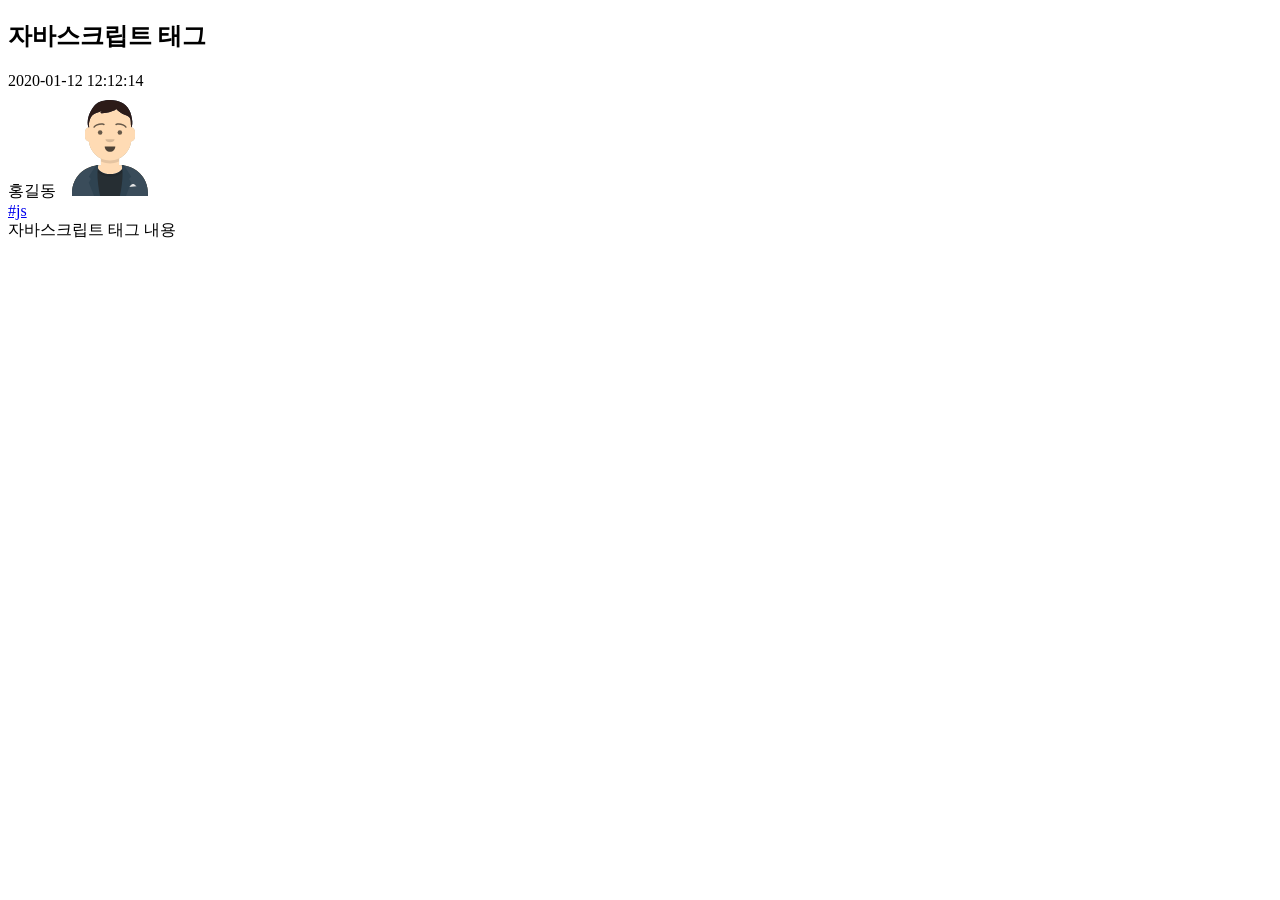
<file: docs/article_detail_1.html>
<!DOCTYPE html>
<html lang="ko">

<head>
    <!-- 구글 애널리틱스 시작 -->
    <!-- 구글 애널리틱스 끝 -->
    
    <meta charset="UTF-8">
    <meta name="viewport" content="width=device-width, initial-scale=1.0">
    
    <title>자바스크립트 태그</title>
    <meta name="title" content="자바스크립트 태그" />
    <meta name="description" content="자바스크립트 태그 내용" />
    <meta name="keywords" content="js" />
    <meta name="copyright" content="DESIGN LEMON" />

    <!-- OPENGRAPH -->
    <meta property="og:site_name" content="DESIGN LEMON" />
    <meta property="og:type" content="website" />
    <meta property="og:title" content="자바스크립트 태그" />
    <meta property="og:description" content="자바스크립트 태그 내용" />
    <meta property="og:image" content="https://ssg-2020-12.oa.gg/img/logo/logo_opengraph.png" />
    <meta property="og:image:alt" content="DESIGN LEMON" />
    <meta property="og:image:width" content="486" />
    <meta property="og:image:height" content="254" />

    <!-- 반응형 필수 -->
    <meta name="viewport" content="width=device-width, user-scalable=no" />

    <!-- 라이브러리 불러오기 시작 -->
    


    <!-- 라이브러리 불러오기 끝 -->
    

    <link rel="stylesheet" href="css/common.css">
    <script src="js/common.js" defer></script>
</head>

<body>
    
<div class="body-content">

    <!-- 탑바 시작 -->
    <header class="top-bar">
      
    </header>
    <!-- 탑바 시작 -->

    <!-- 모바일 탑바 시작 -->
    <header class="mobile-top-bar">
      
    </header>
    <!-- 모바일 탑바 끝 -->
  
    <!-- 모바일 사이드 바 시작 -->
    <aside class="mobile-side-bar">
  
    </aside>
    <!-- 모바일 사이드 바 끝 -->
  
    <main>
<section class="section-article-detail">

  <h1 class="article-list-box__title">자바스크립트 태그</h1>

  <div class="article-list-box__reg-date">2020-01-12 12:12:14</div>
  
  <div class="article-list-box__writer">
    <span>홍길동</span>
    <span><svg class="avatar-1" viewBox="0 0 264 280"><use xlink:href="#avatar-1"></use></svg></span>
  </div>

  <div class="article-list-box__tags">
     <a class="tag-link" href="article_list_by_tag_js.html">#js</a>  </div>
  
  <div class="article-list-box__body">
    자바스크립트 태그 내용  </div>
  
</section>

</main>

<!-- 하단바 시작 -->
<footer class="bottom-bar">
</footer>
<!-- 하단바 끝 -->

</div>

<!-- svgs 시작 -->
<div class="svgs">
  <!-- https://getavataaars.com/ -->
  <svg id="avatar-1" viewBox="0 0 264 280" version="1.1" xmlns="http://www.w3.org/2000/svg"
    xmlns:xlink="http://www.w3.org/1999/xlink">
    <defs>
      <circle id="path-1" cx="120" cy="120" r="120"></circle>
      <path
        d="M12,160 C12,226.27417 65.72583,280 132,280 C198.27417,280 252,226.27417 252,160 L264,160 L264,-1.42108547e-14 L-3.19744231e-14,-1.42108547e-14 L-3.19744231e-14,160 L12,160 Z"
        id="path-3"></path>
      <path
        d="M124,144.610951 L124,163 L128,163 L128,163 C167.764502,163 200,195.235498 200,235 L200,244 L0,244 L0,235 C-4.86974701e-15,195.235498 32.235498,163 72,163 L72,163 L76,163 L76,144.610951 C58.7626345,136.422372 46.3722246,119.687011 44.3051388,99.8812385 C38.4803105,99.0577866 34,94.0521096 34,88 L34,74 C34,68.0540074 38.3245733,63.1180731 44,62.1659169 L44,56 L44,56 C44,25.072054 69.072054,5.68137151e-15 100,0 L100,0 L100,0 C130.927946,-5.68137151e-15 156,25.072054 156,56 L156,62.1659169 C161.675427,63.1180731 166,68.0540074 166,74 L166,88 C166,94.0521096 161.51969,99.0577866 155.694861,99.8812385 C153.627775,119.687011 141.237365,136.422372 124,144.610951 Z"
        id="path-5"></path>
    </defs>
    <g id="Avataaar" stroke="none" stroke-width="1" fill="none" fill-rule="evenodd">
      <g transform="translate(-825.000000, -1100.000000)" id="Avataaar/Circle">
        <g transform="translate(825.000000, 1100.000000)">
          <g id="Mask"></g>
          <g id="Avataaar" stroke-width="1" fill-rule="evenodd" mask="url(#mask-4)">
            <g id="Body" transform="translate(32.000000, 36.000000)">
              <mask id="mask-6" fill="white">
                <use xlink:href="#path-5"></use>
              </mask>
              <use fill="#D0C6AC" xlink:href="#path-5"></use>
              <g id="Skin/👶🏽-03-Brown" mask="url(#mask-6)" fill="#FFDBB4">
                <g transform="translate(-32.000000, 0.000000)" id="Color">
                  <rect x="0" y="0" width="264" height="244"></rect>
                </g>
              </g>
              <path
                d="M156,79 L156,102 C156,132.927946 130.927946,158 100,158 C69.072054,158 44,132.927946 44,102 L44,79 L44,94 C44,124.927946 69.072054,150 100,150 C130.927946,150 156,124.927946 156,94 L156,79 Z"
                id="Neck-Shadow" fill-opacity="0.100000001" fill="#000000" mask="url(#mask-6)"></path>
            </g>
            <g id="Clothing/Blazer-+-Shirt" transform="translate(0.000000, 170.000000)">
              <defs>
                <path
                  d="M133.960472,0.294916112 C170.936473,3.32499816 200,34.2942856 200,72.0517235 L200,81 L0,81 L0,72.0517235 C1.22536245e-14,33.9525631 29.591985,2.76498122 67.0454063,0.219526408 C67.0152598,0.593114549 67,0.969227185 67,1.34762511 C67,13.2107177 81.9984609,22.8276544 100.5,22.8276544 C119.001539,22.8276544 134,13.2107177 134,1.34762511 C134,0.994669088 133.986723,0.64370138 133.960472,0.294916112 Z"
                  id="react-path-397"></path>
              </defs>
              <g id="Shirt" transform="translate(32.000000, 29.000000)">
                <mask id="react-mask-398" fill="white">
                  <use xlink:href="#react-path-397"></use>
                </mask>
                <use id="Clothes" fill="#E6E6E6" xlink:href="#react-path-397"></use>
                <g id="Color/Palette/Black" mask="url(#react-mask-398)" fill="#262E33">
                  <g transform="translate(-32.000000, -29.000000)" id="🖍Color">
                    <rect x="0" y="0" width="264" height="110"></rect>
                  </g>
                </g>
                <g id="Shadowy" opacity="0.599999964" mask="url(#react-mask-398)" fill-opacity="0.16" fill="#000000">
                  <g transform="translate(60.000000, -25.000000)" id="Hola-👋🏼">
                    <ellipse cx="40.5" cy="27.8476251" rx="39.6351047" ry="26.9138272"></ellipse>
                  </g>
                </g>
              </g>
              <g id="Blazer" transform="translate(32.000000, 28.000000)">
                <path
                  d="M68.784807,1.12222847 C30.512317,2.80409739 -1.89486556e-14,34.3646437 -1.42108547e-14,73.0517235 L0,73.0517235 L0,82 L69.3616767,82 C65.9607412,69.9199941 64,55.7087296 64,40.5 C64,26.1729736 65.7399891,12.7311115 68.784807,1.12222847 Z M131.638323,82 L200,82 L200,73.0517235 C200,34.7067641 170.024954,3.36285166 132.228719,1.17384225 C135.265163,12.7709464 137,26.1942016 137,40.5 C137,55.7087296 135.039259,69.9199941 131.638323,82 Z"
                  id="Saco" fill="#3A4C5A"></path>
                <path
                  d="M149,58 L158.555853,50.83311 L158.555853,50.83311 C159.998897,49.7508275 161.987779,49.7682725 163.411616,50.8757011 L170,56 L149,58 Z"
                  id="Pocket-hanky" fill="#E6E6E6"></path>
                <path
                  d="M69,1.13686838e-13 C65,19.3333333 66.6666667,46.6666667 74,82 L58,82 L44,46 L50,37 L44,31 L63,1 C65.027659,0.369238637 67.027659,0.0359053037 69,1.13686838e-13 Z"
                  id="Wing" fill="#2F4351"></path>
                <path
                  d="M151,1.13686838e-13 C147,19.3333333 148.666667,46.6666667 156,82 L140,82 L126,46 L132,37 L126,31 L145,1 C147.027659,0.369238637 149.027659,0.0359053037 151,1.13686838e-13 Z"
                  id="Wing" fill="#2F4351"
                  transform="translate(141.000000, 41.000000) scale(-1, 1) translate(-141.000000, -41.000000) "></path>
              </g>
            </g>
            <g id="Face" transform="translate(76.000000, 82.000000)" fill="#000000">
              <g id="Mouth/Default" transform="translate(2.000000, 52.000000)" fill-opacity="0.699999988">
                <path d="M40,15 C40,22.7319865 46.2680135,29 54,29 L54,29 C61.7319865,29 68,22.7319865 68,15"
                  id="Mouth"></path>
              </g>
              <g id="Nose/Default" transform="translate(28.000000, 40.000000)" fill-opacity="0.16">
                <path d="M16,8 C16,12.418278 21.372583,16 28,16 L28,16 C34.627417,16 40,12.418278 40,8" id="Nose">
                </path>
              </g>
              <g id="Eyes/Default-😀" transform="translate(0.000000, 8.000000)" fill-opacity="0.599999964">
                <circle id="Eye" cx="30" cy="22" r="6"></circle>
                <circle id="Eye" cx="82" cy="22" r="6"></circle>
              </g>
              <g id="Eyebrow/Outline/Default" fill-opacity="0.599999964">
                <g id="I-Browse" transform="translate(12.000000, 6.000000)">
                  <path
                    d="M3.63024536,11.1585767 C7.54515501,5.64986673 18.2779197,2.56083721 27.5230268,4.83118046 C28.5957248,5.0946055 29.6788665,4.43856013 29.9422916,3.36586212 C30.2057166,2.2931641 29.5496712,1.21002236 28.4769732,0.94659732 C17.7403633,-1.69001789 5.31209962,1.88699832 0.369754639,8.84142326 C-0.270109626,9.74178291 -0.0589363917,10.9903811 0.84142326,11.6302454 C1.74178291,12.2701096 2.9903811,12.0589364 3.63024536,11.1585767 Z"
                    id="Eyebrow" fill-rule="nonzero"></path>
                  <path
                    d="M61.6302454,11.1585767 C65.545155,5.64986673 76.2779197,2.56083721 85.5230268,4.83118046 C86.5957248,5.0946055 87.6788665,4.43856013 87.9422916,3.36586212 C88.2057166,2.2931641 87.5496712,1.21002236 86.4769732,0.94659732 C75.7403633,-1.69001789 63.3120996,1.88699832 58.3697546,8.84142326 C57.7298904,9.74178291 57.9410636,10.9903811 58.8414233,11.6302454 C59.7417829,12.2701096 60.9903811,12.0589364 61.6302454,11.1585767 Z"
                    id="Eyebrow" fill-rule="nonzero"
                    transform="translate(73.000154, 6.039198) scale(-1, 1) translate(-73.000154, -6.039198) "></path>
                </g>
              </g>
            </g>
            <g id="Top" stroke-width="1" fill-rule="evenodd">
              <defs>
                <rect id="react-path-320" x="0" y="0" width="264" height="280"></rect>
                <path
                  d="M167.308863,35.006118 C147.121091,23.3065109 127.128954,25.2219854 112.036894,29.0299707 C96.9448338,32.8379559 88.0168242,43.6513048 80.3566792,59.6480618 C76.5956048,67.5028569 74.3660182,76.7914798 74.0230569,85.4813651 C73.8884429,88.8932666 74.3484305,92.415154 75.267729,95.7003546 C75.6049405,96.9061873 77.4232441,101.086987 77.9224658,97.70885 C78.0885348,96.584253 77.4804043,95.0327505 77.4215529,93.8376154 C77.3444374,92.2693977 77.4273028,90.6807875 77.5341822,89.1149098 C77.7340739,86.1874141 78.2559568,83.3154127 79.1847257,80.524647 C80.5119249,76.5367405 82.2013644,72.212859 84.7874413,68.8480942 C91.1883705,60.5205939 102.268658,60.045883 111.066257,55.4635848 C110.302881,56.8686624 107.359637,59.1432635 108.379389,60.7268592 C109.083576,61.8207003 111.749474,61.4890712 113.022219,61.4539693 C116.370996,61.3623702 119.734993,60.7796791 123.042844,60.306974 C128.255923,59.5618115 133.140585,58.0517626 138.046555,56.2181078 C142.06299,54.7164165 146.650012,53.3257139 149.66868,50.1404701 C154.539813,55.1881187 160.809849,59.9345599 167.070414,63.1428706 C172.68835,66.0222267 181.748751,67.461069 185.182761,73.3006826 C189.2479,80.2147477 187.37751,88.7073939 188.619138,96.2008069 C189.091302,99.05041 190.164155,98.986558 190.751315,96.4378281 C191.748406,92.1082634 192.219217,87.6102098 191.901961,83.1592929 C191.183568,73.1114668 187.496636,46.7057251 167.308863,35.006118 Z"
                  id="react-path-319"></path>
                <filter x="-0.8%" y="-2.0%" width="101.5%" height="108.0%" filterUnits="objectBoundingBox"
                  id="react-filter-316">
                  <feOffset dx="0" dy="2" in="SourceAlpha" result="shadowOffsetOuter1"></feOffset>
                  <feColorMatrix values="0 0 0 0 0   0 0 0 0 0   0 0 0 0 0  0 0 0 0.16 0" type="matrix"
                    in="shadowOffsetOuter1" result="shadowMatrixOuter1"></feColorMatrix>
                  <feMerge>
                    <feMergeNode in="shadowMatrixOuter1"></feMergeNode>
                    <feMergeNode in="SourceGraphic"></feMergeNode>
                  </feMerge>
                </filter>
              </defs>
              <mask id="react-mask-318" fill="white">
                <use xlink:href="#react-path-320"></use>
              </mask>
              <g id="Mask"></g>
              <g id="Top/Short-Hair/Short-Round" mask="url(#react-mask-318)">
                <g transform="translate(-1.000000, 0.000000)">
                  <mask id="react-mask-317" fill="white">
                    <use xlink:href="#react-path-319"></use>
                  </mask>
                  <use id="Short-Hair" stroke="none" fill="#28354B" fill-rule="evenodd" xlink:href="#react-path-319">
                  </use>
                  <g id="Skin/👶🏽-03-Brown" mask="url(#react-mask-317)" fill="#2C1B18">
                    <g transform="translate(0.000000, 0.000000) " id="Color">
                      <rect x="0" y="0" width="264" height="280"></rect>
                    </g>
                  </g>
                </g>
              </g>
            </g>
          </g>
        </g>
      </g>
    </g>
  </svg>
</div>
<!-- svgs 끝 -->
</body>

</html>
</file>
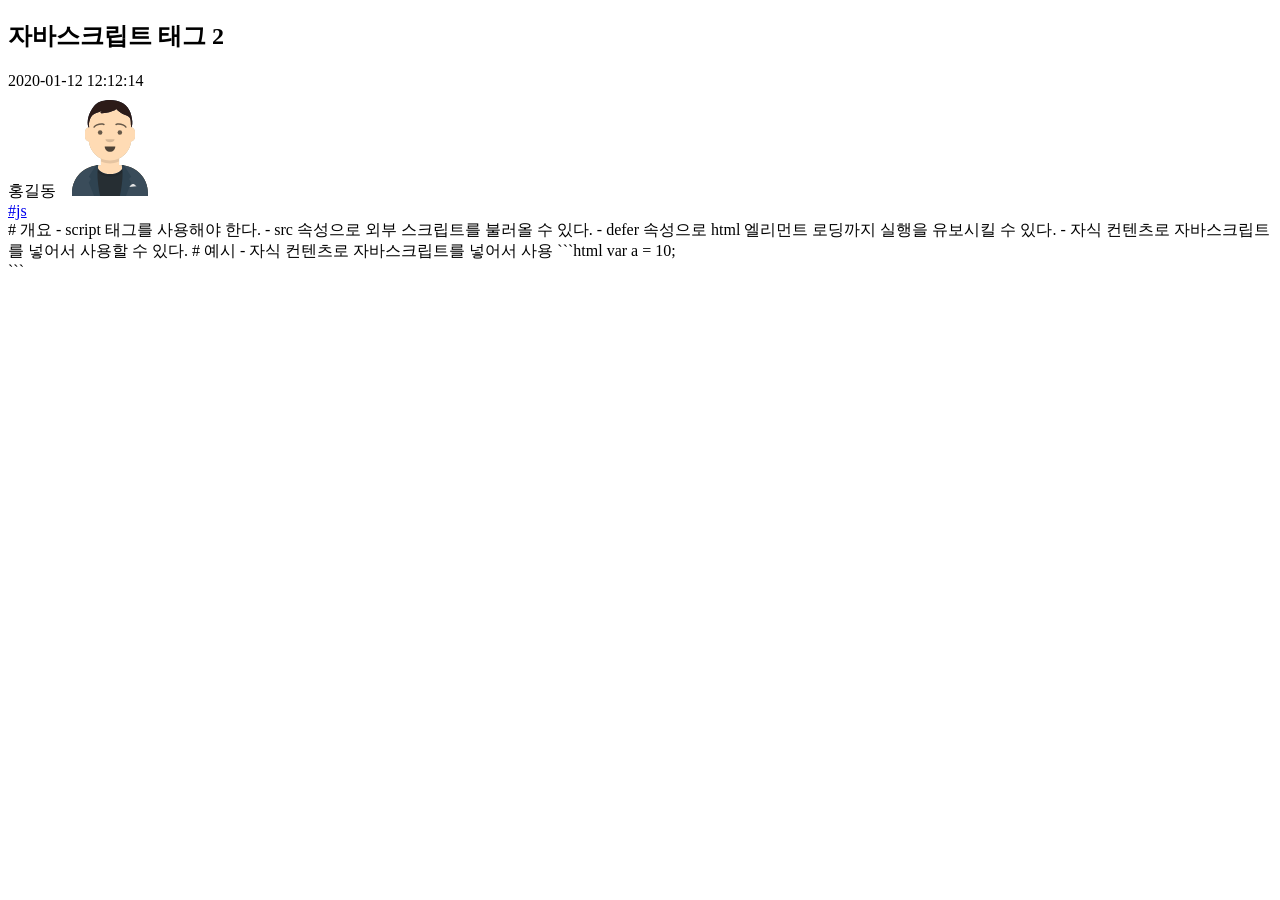
<file: docs/article_detail_2.html>
<!DOCTYPE html>
<html lang="ko">

<head>
    <!-- 구글 애널리틱스 시작 -->
    <!-- 구글 애널리틱스 끝 -->
    
    <meta charset="UTF-8">
    <meta name="viewport" content="width=device-width, initial-scale=1.0">
    
    <title>자바스크립트 태그 2</title>
    <meta name="title" content="자바스크립트 태그 2" />
    <meta name="description" content="개요 - script 태그를 사용해야 한다. - src 속성으로 외부 스크립트를 불러올 수 있다. - defer 속성으로 html 엘리먼트 로딩까지 실행을 유보시킬 수 있다. - 자식 컨텐츠로 자바스크립트를 넣어서 사용할 수 있다. 예시 - 자식 컨텐츠로 자바스크립트를 넣어서 사용 ```html var a = 10; ```" />
    <meta name="keywords" content="js" />
    <meta name="copyright" content="DESIGN LEMON" />

    <!-- OPENGRAPH -->
    <meta property="og:site_name" content="DESIGN LEMON" />
    <meta property="og:type" content="website" />
    <meta property="og:title" content="자바스크립트 태그 2" />
    <meta property="og:description" content="개요 - script 태그를 사용해야 한다. - src 속성으로 외부 스크립트를 불러올 수 있다. - defer 속성으로 html 엘리먼트 로딩까지 실행을 유보시킬 수 있다. - 자식 컨텐츠로 자바스크립트를 넣어서 사용할 수 있다. 예시 - 자식 컨텐츠로 자바스크립트를 넣어서 사용 ```html var a = 10; ```" />
    <meta property="og:image" content="https://ssg-2020-12.oa.gg/img/logo/logo_opengraph.png" />
    <meta property="og:image:alt" content="DESIGN LEMON" />
    <meta property="og:image:width" content="486" />
    <meta property="og:image:height" content="254" />

    <!-- 반응형 필수 -->
    <meta name="viewport" content="width=device-width, user-scalable=no" />

    <!-- 라이브러리 불러오기 시작 -->
    


    <!-- 라이브러리 불러오기 끝 -->
    

    <link rel="stylesheet" href="css/common.css">
    <script src="js/common.js" defer></script>
</head>

<body>
    
<div class="body-content">

    <!-- 탑바 시작 -->
    <header class="top-bar">
      
    </header>
    <!-- 탑바 시작 -->

    <!-- 모바일 탑바 시작 -->
    <header class="mobile-top-bar">
      
    </header>
    <!-- 모바일 탑바 끝 -->
  
    <!-- 모바일 사이드 바 시작 -->
    <aside class="mobile-side-bar">
  
    </aside>
    <!-- 모바일 사이드 바 끝 -->
  
    <main>
<section class="section-article-detail">

  <h1 class="article-list-box__title">자바스크립트 태그 2</h1>

  <div class="article-list-box__reg-date">2020-01-12 12:12:14</div>
  
  <div class="article-list-box__writer">
    <span>홍길동</span>
    <span><svg class="avatar-1" viewBox="0 0 264 280"><use xlink:href="#avatar-1"></use></svg></span>
  </div>

  <div class="article-list-box__tags">
     <a class="tag-link" href="article_list_by_tag_js.html">#js</a>  </div>
  
  <div class="article-list-box__body">
    # 개요
- script 태그를 사용해야 한다.
- src 속성으로 외부 스크립트를 불러올 수 있다.
- defer 속성으로 html 엘리먼트 로딩까지 실행을 유보시킬 수 있다.
- 자식 컨텐츠로 자바스크립트를 넣어서 사용할 수 있다.
  
# 예시 - 자식 컨텐츠로 자바스크립트를 넣어서 사용
```html
<t-script>
var a = 10;
</t-script>
<div class="a"></div>
```  </div>
  
</section>

</main>

<!-- 하단바 시작 -->
<footer class="bottom-bar">
</footer>
<!-- 하단바 끝 -->

</div>

<!-- svgs 시작 -->
<div class="svgs">
  <!-- https://getavataaars.com/ -->
  <svg id="avatar-1" viewBox="0 0 264 280" version="1.1" xmlns="http://www.w3.org/2000/svg"
    xmlns:xlink="http://www.w3.org/1999/xlink">
    <defs>
      <circle id="path-1" cx="120" cy="120" r="120"></circle>
      <path
        d="M12,160 C12,226.27417 65.72583,280 132,280 C198.27417,280 252,226.27417 252,160 L264,160 L264,-1.42108547e-14 L-3.19744231e-14,-1.42108547e-14 L-3.19744231e-14,160 L12,160 Z"
        id="path-3"></path>
      <path
        d="M124,144.610951 L124,163 L128,163 L128,163 C167.764502,163 200,195.235498 200,235 L200,244 L0,244 L0,235 C-4.86974701e-15,195.235498 32.235498,163 72,163 L72,163 L76,163 L76,144.610951 C58.7626345,136.422372 46.3722246,119.687011 44.3051388,99.8812385 C38.4803105,99.0577866 34,94.0521096 34,88 L34,74 C34,68.0540074 38.3245733,63.1180731 44,62.1659169 L44,56 L44,56 C44,25.072054 69.072054,5.68137151e-15 100,0 L100,0 L100,0 C130.927946,-5.68137151e-15 156,25.072054 156,56 L156,62.1659169 C161.675427,63.1180731 166,68.0540074 166,74 L166,88 C166,94.0521096 161.51969,99.0577866 155.694861,99.8812385 C153.627775,119.687011 141.237365,136.422372 124,144.610951 Z"
        id="path-5"></path>
    </defs>
    <g id="Avataaar" stroke="none" stroke-width="1" fill="none" fill-rule="evenodd">
      <g transform="translate(-825.000000, -1100.000000)" id="Avataaar/Circle">
        <g transform="translate(825.000000, 1100.000000)">
          <g id="Mask"></g>
          <g id="Avataaar" stroke-width="1" fill-rule="evenodd" mask="url(#mask-4)">
            <g id="Body" transform="translate(32.000000, 36.000000)">
              <mask id="mask-6" fill="white">
                <use xlink:href="#path-5"></use>
              </mask>
              <use fill="#D0C6AC" xlink:href="#path-5"></use>
              <g id="Skin/👶🏽-03-Brown" mask="url(#mask-6)" fill="#FFDBB4">
                <g transform="translate(-32.000000, 0.000000)" id="Color">
                  <rect x="0" y="0" width="264" height="244"></rect>
                </g>
              </g>
              <path
                d="M156,79 L156,102 C156,132.927946 130.927946,158 100,158 C69.072054,158 44,132.927946 44,102 L44,79 L44,94 C44,124.927946 69.072054,150 100,150 C130.927946,150 156,124.927946 156,94 L156,79 Z"
                id="Neck-Shadow" fill-opacity="0.100000001" fill="#000000" mask="url(#mask-6)"></path>
            </g>
            <g id="Clothing/Blazer-+-Shirt" transform="translate(0.000000, 170.000000)">
              <defs>
                <path
                  d="M133.960472,0.294916112 C170.936473,3.32499816 200,34.2942856 200,72.0517235 L200,81 L0,81 L0,72.0517235 C1.22536245e-14,33.9525631 29.591985,2.76498122 67.0454063,0.219526408 C67.0152598,0.593114549 67,0.969227185 67,1.34762511 C67,13.2107177 81.9984609,22.8276544 100.5,22.8276544 C119.001539,22.8276544 134,13.2107177 134,1.34762511 C134,0.994669088 133.986723,0.64370138 133.960472,0.294916112 Z"
                  id="react-path-397"></path>
              </defs>
              <g id="Shirt" transform="translate(32.000000, 29.000000)">
                <mask id="react-mask-398" fill="white">
                  <use xlink:href="#react-path-397"></use>
                </mask>
                <use id="Clothes" fill="#E6E6E6" xlink:href="#react-path-397"></use>
                <g id="Color/Palette/Black" mask="url(#react-mask-398)" fill="#262E33">
                  <g transform="translate(-32.000000, -29.000000)" id="🖍Color">
                    <rect x="0" y="0" width="264" height="110"></rect>
                  </g>
                </g>
                <g id="Shadowy" opacity="0.599999964" mask="url(#react-mask-398)" fill-opacity="0.16" fill="#000000">
                  <g transform="translate(60.000000, -25.000000)" id="Hola-👋🏼">
                    <ellipse cx="40.5" cy="27.8476251" rx="39.6351047" ry="26.9138272"></ellipse>
                  </g>
                </g>
              </g>
              <g id="Blazer" transform="translate(32.000000, 28.000000)">
                <path
                  d="M68.784807,1.12222847 C30.512317,2.80409739 -1.89486556e-14,34.3646437 -1.42108547e-14,73.0517235 L0,73.0517235 L0,82 L69.3616767,82 C65.9607412,69.9199941 64,55.7087296 64,40.5 C64,26.1729736 65.7399891,12.7311115 68.784807,1.12222847 Z M131.638323,82 L200,82 L200,73.0517235 C200,34.7067641 170.024954,3.36285166 132.228719,1.17384225 C135.265163,12.7709464 137,26.1942016 137,40.5 C137,55.7087296 135.039259,69.9199941 131.638323,82 Z"
                  id="Saco" fill="#3A4C5A"></path>
                <path
                  d="M149,58 L158.555853,50.83311 L158.555853,50.83311 C159.998897,49.7508275 161.987779,49.7682725 163.411616,50.8757011 L170,56 L149,58 Z"
                  id="Pocket-hanky" fill="#E6E6E6"></path>
                <path
                  d="M69,1.13686838e-13 C65,19.3333333 66.6666667,46.6666667 74,82 L58,82 L44,46 L50,37 L44,31 L63,1 C65.027659,0.369238637 67.027659,0.0359053037 69,1.13686838e-13 Z"
                  id="Wing" fill="#2F4351"></path>
                <path
                  d="M151,1.13686838e-13 C147,19.3333333 148.666667,46.6666667 156,82 L140,82 L126,46 L132,37 L126,31 L145,1 C147.027659,0.369238637 149.027659,0.0359053037 151,1.13686838e-13 Z"
                  id="Wing" fill="#2F4351"
                  transform="translate(141.000000, 41.000000) scale(-1, 1) translate(-141.000000, -41.000000) "></path>
              </g>
            </g>
            <g id="Face" transform="translate(76.000000, 82.000000)" fill="#000000">
              <g id="Mouth/Default" transform="translate(2.000000, 52.000000)" fill-opacity="0.699999988">
                <path d="M40,15 C40,22.7319865 46.2680135,29 54,29 L54,29 C61.7319865,29 68,22.7319865 68,15"
                  id="Mouth"></path>
              </g>
              <g id="Nose/Default" transform="translate(28.000000, 40.000000)" fill-opacity="0.16">
                <path d="M16,8 C16,12.418278 21.372583,16 28,16 L28,16 C34.627417,16 40,12.418278 40,8" id="Nose">
                </path>
              </g>
              <g id="Eyes/Default-😀" transform="translate(0.000000, 8.000000)" fill-opacity="0.599999964">
                <circle id="Eye" cx="30" cy="22" r="6"></circle>
                <circle id="Eye" cx="82" cy="22" r="6"></circle>
              </g>
              <g id="Eyebrow/Outline/Default" fill-opacity="0.599999964">
                <g id="I-Browse" transform="translate(12.000000, 6.000000)">
                  <path
                    d="M3.63024536,11.1585767 C7.54515501,5.64986673 18.2779197,2.56083721 27.5230268,4.83118046 C28.5957248,5.0946055 29.6788665,4.43856013 29.9422916,3.36586212 C30.2057166,2.2931641 29.5496712,1.21002236 28.4769732,0.94659732 C17.7403633,-1.69001789 5.31209962,1.88699832 0.369754639,8.84142326 C-0.270109626,9.74178291 -0.0589363917,10.9903811 0.84142326,11.6302454 C1.74178291,12.2701096 2.9903811,12.0589364 3.63024536,11.1585767 Z"
                    id="Eyebrow" fill-rule="nonzero"></path>
                  <path
                    d="M61.6302454,11.1585767 C65.545155,5.64986673 76.2779197,2.56083721 85.5230268,4.83118046 C86.5957248,5.0946055 87.6788665,4.43856013 87.9422916,3.36586212 C88.2057166,2.2931641 87.5496712,1.21002236 86.4769732,0.94659732 C75.7403633,-1.69001789 63.3120996,1.88699832 58.3697546,8.84142326 C57.7298904,9.74178291 57.9410636,10.9903811 58.8414233,11.6302454 C59.7417829,12.2701096 60.9903811,12.0589364 61.6302454,11.1585767 Z"
                    id="Eyebrow" fill-rule="nonzero"
                    transform="translate(73.000154, 6.039198) scale(-1, 1) translate(-73.000154, -6.039198) "></path>
                </g>
              </g>
            </g>
            <g id="Top" stroke-width="1" fill-rule="evenodd">
              <defs>
                <rect id="react-path-320" x="0" y="0" width="264" height="280"></rect>
                <path
                  d="M167.308863,35.006118 C147.121091,23.3065109 127.128954,25.2219854 112.036894,29.0299707 C96.9448338,32.8379559 88.0168242,43.6513048 80.3566792,59.6480618 C76.5956048,67.5028569 74.3660182,76.7914798 74.0230569,85.4813651 C73.8884429,88.8932666 74.3484305,92.415154 75.267729,95.7003546 C75.6049405,96.9061873 77.4232441,101.086987 77.9224658,97.70885 C78.0885348,96.584253 77.4804043,95.0327505 77.4215529,93.8376154 C77.3444374,92.2693977 77.4273028,90.6807875 77.5341822,89.1149098 C77.7340739,86.1874141 78.2559568,83.3154127 79.1847257,80.524647 C80.5119249,76.5367405 82.2013644,72.212859 84.7874413,68.8480942 C91.1883705,60.5205939 102.268658,60.045883 111.066257,55.4635848 C110.302881,56.8686624 107.359637,59.1432635 108.379389,60.7268592 C109.083576,61.8207003 111.749474,61.4890712 113.022219,61.4539693 C116.370996,61.3623702 119.734993,60.7796791 123.042844,60.306974 C128.255923,59.5618115 133.140585,58.0517626 138.046555,56.2181078 C142.06299,54.7164165 146.650012,53.3257139 149.66868,50.1404701 C154.539813,55.1881187 160.809849,59.9345599 167.070414,63.1428706 C172.68835,66.0222267 181.748751,67.461069 185.182761,73.3006826 C189.2479,80.2147477 187.37751,88.7073939 188.619138,96.2008069 C189.091302,99.05041 190.164155,98.986558 190.751315,96.4378281 C191.748406,92.1082634 192.219217,87.6102098 191.901961,83.1592929 C191.183568,73.1114668 187.496636,46.7057251 167.308863,35.006118 Z"
                  id="react-path-319"></path>
                <filter x="-0.8%" y="-2.0%" width="101.5%" height="108.0%" filterUnits="objectBoundingBox"
                  id="react-filter-316">
                  <feOffset dx="0" dy="2" in="SourceAlpha" result="shadowOffsetOuter1"></feOffset>
                  <feColorMatrix values="0 0 0 0 0   0 0 0 0 0   0 0 0 0 0  0 0 0 0.16 0" type="matrix"
                    in="shadowOffsetOuter1" result="shadowMatrixOuter1"></feColorMatrix>
                  <feMerge>
                    <feMergeNode in="shadowMatrixOuter1"></feMergeNode>
                    <feMergeNode in="SourceGraphic"></feMergeNode>
                  </feMerge>
                </filter>
              </defs>
              <mask id="react-mask-318" fill="white">
                <use xlink:href="#react-path-320"></use>
              </mask>
              <g id="Mask"></g>
              <g id="Top/Short-Hair/Short-Round" mask="url(#react-mask-318)">
                <g transform="translate(-1.000000, 0.000000)">
                  <mask id="react-mask-317" fill="white">
                    <use xlink:href="#react-path-319"></use>
                  </mask>
                  <use id="Short-Hair" stroke="none" fill="#28354B" fill-rule="evenodd" xlink:href="#react-path-319">
                  </use>
                  <g id="Skin/👶🏽-03-Brown" mask="url(#react-mask-317)" fill="#2C1B18">
                    <g transform="translate(0.000000, 0.000000) " id="Color">
                      <rect x="0" y="0" width="264" height="280"></rect>
                    </g>
                  </g>
                </g>
              </g>
            </g>
          </g>
        </g>
      </g>
    </g>
  </svg>
</div>
<!-- svgs 끝 -->
</body>

</html>
</file>
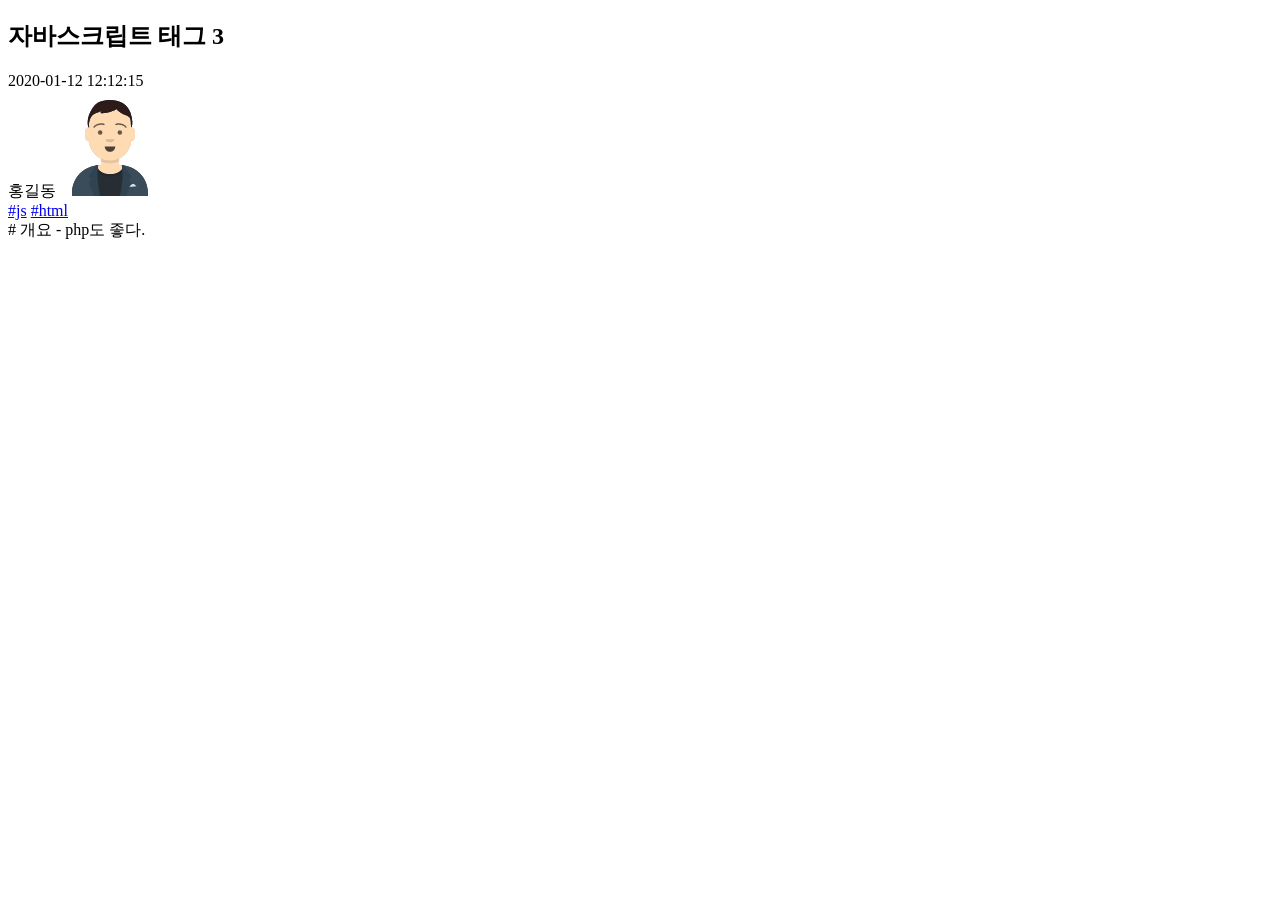
<file: docs/article_detail_3.html>
<!DOCTYPE html>
<html lang="ko">

<head>
    <!-- 구글 애널리틱스 시작 -->
    <!-- 구글 애널리틱스 끝 -->
    
    <meta charset="UTF-8">
    <meta name="viewport" content="width=device-width, initial-scale=1.0">
    
    <title>자바스크립트 태그 3</title>
    <meta name="title" content="자바스크립트 태그 3" />
    <meta name="description" content="개요 - php도 좋다." />
    <meta name="keywords" content="js, html" />
    <meta name="copyright" content="DESIGN LEMON" />

    <!-- OPENGRAPH -->
    <meta property="og:site_name" content="DESIGN LEMON" />
    <meta property="og:type" content="website" />
    <meta property="og:title" content="자바스크립트 태그 3" />
    <meta property="og:description" content="개요 - php도 좋다." />
    <meta property="og:image" content="https://ssg-2020-12.oa.gg/img/logo/logo_opengraph.png" />
    <meta property="og:image:alt" content="DESIGN LEMON" />
    <meta property="og:image:width" content="486" />
    <meta property="og:image:height" content="254" />

    <!-- 반응형 필수 -->
    <meta name="viewport" content="width=device-width, user-scalable=no" />

    <!-- 라이브러리 불러오기 시작 -->
    


    <!-- 라이브러리 불러오기 끝 -->
    

    <link rel="stylesheet" href="css/common.css">
    <script src="js/common.js" defer></script>
</head>

<body>
    
<div class="body-content">

    <!-- 탑바 시작 -->
    <header class="top-bar">
      
    </header>
    <!-- 탑바 시작 -->

    <!-- 모바일 탑바 시작 -->
    <header class="mobile-top-bar">
      
    </header>
    <!-- 모바일 탑바 끝 -->
  
    <!-- 모바일 사이드 바 시작 -->
    <aside class="mobile-side-bar">
  
    </aside>
    <!-- 모바일 사이드 바 끝 -->
  
    <main>
<section class="section-article-detail">

  <h1 class="article-list-box__title">자바스크립트 태그 3</h1>

  <div class="article-list-box__reg-date">2020-01-12 12:12:15</div>
  
  <div class="article-list-box__writer">
    <span>홍길동</span>
    <span><svg class="avatar-1" viewBox="0 0 264 280"><use xlink:href="#avatar-1"></use></svg></span>
  </div>

  <div class="article-list-box__tags">
     <a class="tag-link" href="article_list_by_tag_js.html">#js</a> <a class="tag-link" href="article_list_by_tag_html.html">#html</a>  </div>
  
  <div class="article-list-box__body">
    # 개요
- php도 좋다.  </div>
  
</section>

</main>

<!-- 하단바 시작 -->
<footer class="bottom-bar">
</footer>
<!-- 하단바 끝 -->

</div>

<!-- svgs 시작 -->
<div class="svgs">
  <!-- https://getavataaars.com/ -->
  <svg id="avatar-1" viewBox="0 0 264 280" version="1.1" xmlns="http://www.w3.org/2000/svg"
    xmlns:xlink="http://www.w3.org/1999/xlink">
    <defs>
      <circle id="path-1" cx="120" cy="120" r="120"></circle>
      <path
        d="M12,160 C12,226.27417 65.72583,280 132,280 C198.27417,280 252,226.27417 252,160 L264,160 L264,-1.42108547e-14 L-3.19744231e-14,-1.42108547e-14 L-3.19744231e-14,160 L12,160 Z"
        id="path-3"></path>
      <path
        d="M124,144.610951 L124,163 L128,163 L128,163 C167.764502,163 200,195.235498 200,235 L200,244 L0,244 L0,235 C-4.86974701e-15,195.235498 32.235498,163 72,163 L72,163 L76,163 L76,144.610951 C58.7626345,136.422372 46.3722246,119.687011 44.3051388,99.8812385 C38.4803105,99.0577866 34,94.0521096 34,88 L34,74 C34,68.0540074 38.3245733,63.1180731 44,62.1659169 L44,56 L44,56 C44,25.072054 69.072054,5.68137151e-15 100,0 L100,0 L100,0 C130.927946,-5.68137151e-15 156,25.072054 156,56 L156,62.1659169 C161.675427,63.1180731 166,68.0540074 166,74 L166,88 C166,94.0521096 161.51969,99.0577866 155.694861,99.8812385 C153.627775,119.687011 141.237365,136.422372 124,144.610951 Z"
        id="path-5"></path>
    </defs>
    <g id="Avataaar" stroke="none" stroke-width="1" fill="none" fill-rule="evenodd">
      <g transform="translate(-825.000000, -1100.000000)" id="Avataaar/Circle">
        <g transform="translate(825.000000, 1100.000000)">
          <g id="Mask"></g>
          <g id="Avataaar" stroke-width="1" fill-rule="evenodd" mask="url(#mask-4)">
            <g id="Body" transform="translate(32.000000, 36.000000)">
              <mask id="mask-6" fill="white">
                <use xlink:href="#path-5"></use>
              </mask>
              <use fill="#D0C6AC" xlink:href="#path-5"></use>
              <g id="Skin/👶🏽-03-Brown" mask="url(#mask-6)" fill="#FFDBB4">
                <g transform="translate(-32.000000, 0.000000)" id="Color">
                  <rect x="0" y="0" width="264" height="244"></rect>
                </g>
              </g>
              <path
                d="M156,79 L156,102 C156,132.927946 130.927946,158 100,158 C69.072054,158 44,132.927946 44,102 L44,79 L44,94 C44,124.927946 69.072054,150 100,150 C130.927946,150 156,124.927946 156,94 L156,79 Z"
                id="Neck-Shadow" fill-opacity="0.100000001" fill="#000000" mask="url(#mask-6)"></path>
            </g>
            <g id="Clothing/Blazer-+-Shirt" transform="translate(0.000000, 170.000000)">
              <defs>
                <path
                  d="M133.960472,0.294916112 C170.936473,3.32499816 200,34.2942856 200,72.0517235 L200,81 L0,81 L0,72.0517235 C1.22536245e-14,33.9525631 29.591985,2.76498122 67.0454063,0.219526408 C67.0152598,0.593114549 67,0.969227185 67,1.34762511 C67,13.2107177 81.9984609,22.8276544 100.5,22.8276544 C119.001539,22.8276544 134,13.2107177 134,1.34762511 C134,0.994669088 133.986723,0.64370138 133.960472,0.294916112 Z"
                  id="react-path-397"></path>
              </defs>
              <g id="Shirt" transform="translate(32.000000, 29.000000)">
                <mask id="react-mask-398" fill="white">
                  <use xlink:href="#react-path-397"></use>
                </mask>
                <use id="Clothes" fill="#E6E6E6" xlink:href="#react-path-397"></use>
                <g id="Color/Palette/Black" mask="url(#react-mask-398)" fill="#262E33">
                  <g transform="translate(-32.000000, -29.000000)" id="🖍Color">
                    <rect x="0" y="0" width="264" height="110"></rect>
                  </g>
                </g>
                <g id="Shadowy" opacity="0.599999964" mask="url(#react-mask-398)" fill-opacity="0.16" fill="#000000">
                  <g transform="translate(60.000000, -25.000000)" id="Hola-👋🏼">
                    <ellipse cx="40.5" cy="27.8476251" rx="39.6351047" ry="26.9138272"></ellipse>
                  </g>
                </g>
              </g>
              <g id="Blazer" transform="translate(32.000000, 28.000000)">
                <path
                  d="M68.784807,1.12222847 C30.512317,2.80409739 -1.89486556e-14,34.3646437 -1.42108547e-14,73.0517235 L0,73.0517235 L0,82 L69.3616767,82 C65.9607412,69.9199941 64,55.7087296 64,40.5 C64,26.1729736 65.7399891,12.7311115 68.784807,1.12222847 Z M131.638323,82 L200,82 L200,73.0517235 C200,34.7067641 170.024954,3.36285166 132.228719,1.17384225 C135.265163,12.7709464 137,26.1942016 137,40.5 C137,55.7087296 135.039259,69.9199941 131.638323,82 Z"
                  id="Saco" fill="#3A4C5A"></path>
                <path
                  d="M149,58 L158.555853,50.83311 L158.555853,50.83311 C159.998897,49.7508275 161.987779,49.7682725 163.411616,50.8757011 L170,56 L149,58 Z"
                  id="Pocket-hanky" fill="#E6E6E6"></path>
                <path
                  d="M69,1.13686838e-13 C65,19.3333333 66.6666667,46.6666667 74,82 L58,82 L44,46 L50,37 L44,31 L63,1 C65.027659,0.369238637 67.027659,0.0359053037 69,1.13686838e-13 Z"
                  id="Wing" fill="#2F4351"></path>
                <path
                  d="M151,1.13686838e-13 C147,19.3333333 148.666667,46.6666667 156,82 L140,82 L126,46 L132,37 L126,31 L145,1 C147.027659,0.369238637 149.027659,0.0359053037 151,1.13686838e-13 Z"
                  id="Wing" fill="#2F4351"
                  transform="translate(141.000000, 41.000000) scale(-1, 1) translate(-141.000000, -41.000000) "></path>
              </g>
            </g>
            <g id="Face" transform="translate(76.000000, 82.000000)" fill="#000000">
              <g id="Mouth/Default" transform="translate(2.000000, 52.000000)" fill-opacity="0.699999988">
                <path d="M40,15 C40,22.7319865 46.2680135,29 54,29 L54,29 C61.7319865,29 68,22.7319865 68,15"
                  id="Mouth"></path>
              </g>
              <g id="Nose/Default" transform="translate(28.000000, 40.000000)" fill-opacity="0.16">
                <path d="M16,8 C16,12.418278 21.372583,16 28,16 L28,16 C34.627417,16 40,12.418278 40,8" id="Nose">
                </path>
              </g>
              <g id="Eyes/Default-😀" transform="translate(0.000000, 8.000000)" fill-opacity="0.599999964">
                <circle id="Eye" cx="30" cy="22" r="6"></circle>
                <circle id="Eye" cx="82" cy="22" r="6"></circle>
              </g>
              <g id="Eyebrow/Outline/Default" fill-opacity="0.599999964">
                <g id="I-Browse" transform="translate(12.000000, 6.000000)">
                  <path
                    d="M3.63024536,11.1585767 C7.54515501,5.64986673 18.2779197,2.56083721 27.5230268,4.83118046 C28.5957248,5.0946055 29.6788665,4.43856013 29.9422916,3.36586212 C30.2057166,2.2931641 29.5496712,1.21002236 28.4769732,0.94659732 C17.7403633,-1.69001789 5.31209962,1.88699832 0.369754639,8.84142326 C-0.270109626,9.74178291 -0.0589363917,10.9903811 0.84142326,11.6302454 C1.74178291,12.2701096 2.9903811,12.0589364 3.63024536,11.1585767 Z"
                    id="Eyebrow" fill-rule="nonzero"></path>
                  <path
                    d="M61.6302454,11.1585767 C65.545155,5.64986673 76.2779197,2.56083721 85.5230268,4.83118046 C86.5957248,5.0946055 87.6788665,4.43856013 87.9422916,3.36586212 C88.2057166,2.2931641 87.5496712,1.21002236 86.4769732,0.94659732 C75.7403633,-1.69001789 63.3120996,1.88699832 58.3697546,8.84142326 C57.7298904,9.74178291 57.9410636,10.9903811 58.8414233,11.6302454 C59.7417829,12.2701096 60.9903811,12.0589364 61.6302454,11.1585767 Z"
                    id="Eyebrow" fill-rule="nonzero"
                    transform="translate(73.000154, 6.039198) scale(-1, 1) translate(-73.000154, -6.039198) "></path>
                </g>
              </g>
            </g>
            <g id="Top" stroke-width="1" fill-rule="evenodd">
              <defs>
                <rect id="react-path-320" x="0" y="0" width="264" height="280"></rect>
                <path
                  d="M167.308863,35.006118 C147.121091,23.3065109 127.128954,25.2219854 112.036894,29.0299707 C96.9448338,32.8379559 88.0168242,43.6513048 80.3566792,59.6480618 C76.5956048,67.5028569 74.3660182,76.7914798 74.0230569,85.4813651 C73.8884429,88.8932666 74.3484305,92.415154 75.267729,95.7003546 C75.6049405,96.9061873 77.4232441,101.086987 77.9224658,97.70885 C78.0885348,96.584253 77.4804043,95.0327505 77.4215529,93.8376154 C77.3444374,92.2693977 77.4273028,90.6807875 77.5341822,89.1149098 C77.7340739,86.1874141 78.2559568,83.3154127 79.1847257,80.524647 C80.5119249,76.5367405 82.2013644,72.212859 84.7874413,68.8480942 C91.1883705,60.5205939 102.268658,60.045883 111.066257,55.4635848 C110.302881,56.8686624 107.359637,59.1432635 108.379389,60.7268592 C109.083576,61.8207003 111.749474,61.4890712 113.022219,61.4539693 C116.370996,61.3623702 119.734993,60.7796791 123.042844,60.306974 C128.255923,59.5618115 133.140585,58.0517626 138.046555,56.2181078 C142.06299,54.7164165 146.650012,53.3257139 149.66868,50.1404701 C154.539813,55.1881187 160.809849,59.9345599 167.070414,63.1428706 C172.68835,66.0222267 181.748751,67.461069 185.182761,73.3006826 C189.2479,80.2147477 187.37751,88.7073939 188.619138,96.2008069 C189.091302,99.05041 190.164155,98.986558 190.751315,96.4378281 C191.748406,92.1082634 192.219217,87.6102098 191.901961,83.1592929 C191.183568,73.1114668 187.496636,46.7057251 167.308863,35.006118 Z"
                  id="react-path-319"></path>
                <filter x="-0.8%" y="-2.0%" width="101.5%" height="108.0%" filterUnits="objectBoundingBox"
                  id="react-filter-316">
                  <feOffset dx="0" dy="2" in="SourceAlpha" result="shadowOffsetOuter1"></feOffset>
                  <feColorMatrix values="0 0 0 0 0   0 0 0 0 0   0 0 0 0 0  0 0 0 0.16 0" type="matrix"
                    in="shadowOffsetOuter1" result="shadowMatrixOuter1"></feColorMatrix>
                  <feMerge>
                    <feMergeNode in="shadowMatrixOuter1"></feMergeNode>
                    <feMergeNode in="SourceGraphic"></feMergeNode>
                  </feMerge>
                </filter>
              </defs>
              <mask id="react-mask-318" fill="white">
                <use xlink:href="#react-path-320"></use>
              </mask>
              <g id="Mask"></g>
              <g id="Top/Short-Hair/Short-Round" mask="url(#react-mask-318)">
                <g transform="translate(-1.000000, 0.000000)">
                  <mask id="react-mask-317" fill="white">
                    <use xlink:href="#react-path-319"></use>
                  </mask>
                  <use id="Short-Hair" stroke="none" fill="#28354B" fill-rule="evenodd" xlink:href="#react-path-319">
                  </use>
                  <g id="Skin/👶🏽-03-Brown" mask="url(#react-mask-317)" fill="#2C1B18">
                    <g transform="translate(0.000000, 0.000000) " id="Color">
                      <rect x="0" y="0" width="264" height="280"></rect>
                    </g>
                  </g>
                </g>
              </g>
            </g>
          </g>
        </g>
      </g>
    </g>
  </svg>
</div>
<!-- svgs 끝 -->
</body>

</html>
</file>
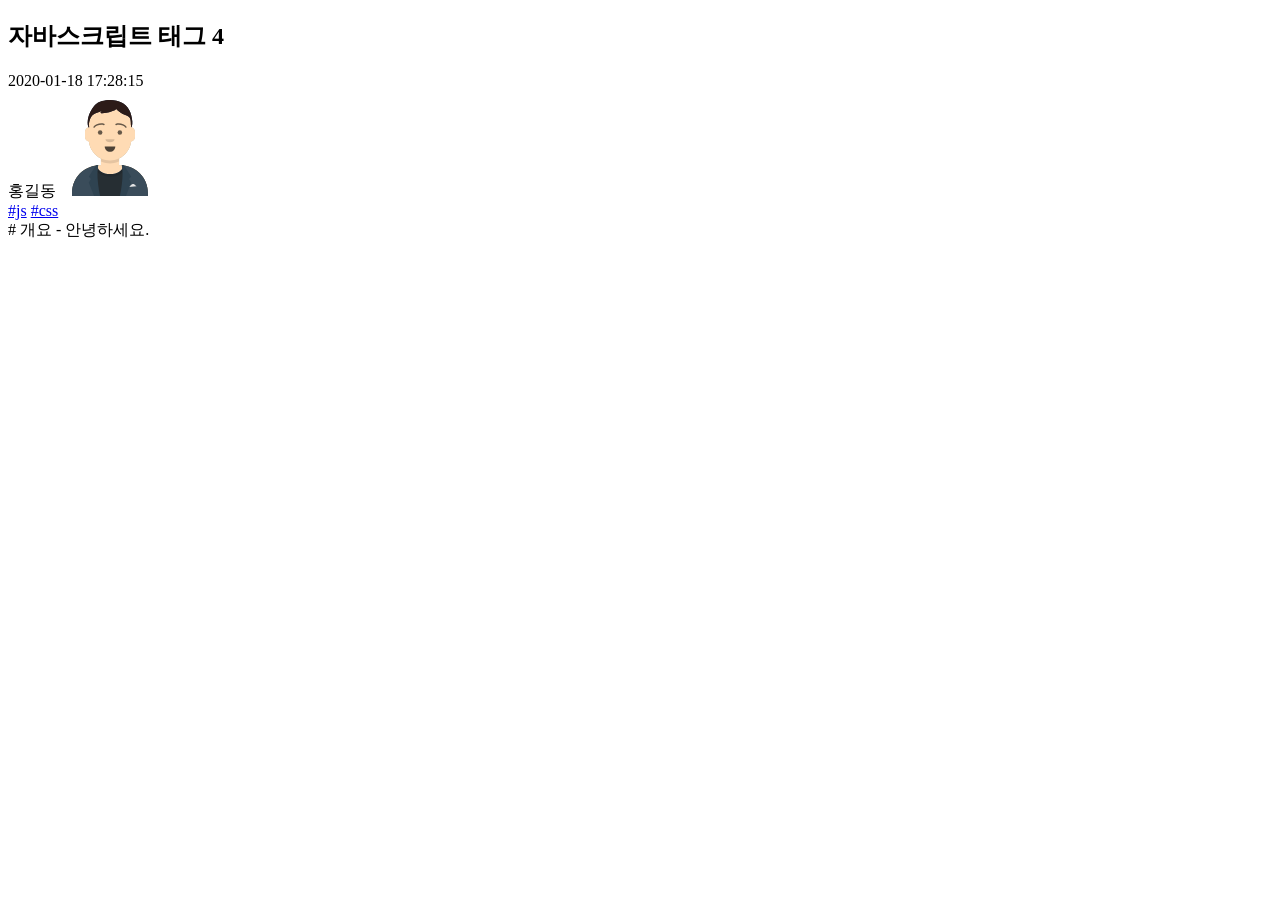
<file: docs/article_detail_4.html>
<!DOCTYPE html>
<html lang="ko">

<head>
    <!-- 구글 애널리틱스 시작 -->
    <!-- 구글 애널리틱스 끝 -->
    
    <meta charset="UTF-8">
    <meta name="viewport" content="width=device-width, initial-scale=1.0">
    
    <title>ㅋㅋㅋㅋ</title>
    <meta name="title" content="ㅋㅋㅋㅋ" />
    <meta name="description" content="개요 - 안녕하세요." />
    <meta name="keywords" content="js, css" />
    <meta name="copyright" content="DESIGN LEMON" />

    <!-- OPENGRAPH -->
    <meta property="og:site_name" content="DESIGN LEMON" />
    <meta property="og:type" content="website" />
    <meta property="og:title" content="ㅋㅋㅋㅋ" />
    <meta property="og:description" content="개요 - 안녕하세요." />
    <meta property="og:image" content="https://ssg-2020-12.oa.gg/img/logo/logo_opengraph.png" />
    <meta property="og:image:alt" content="DESIGN LEMON" />
    <meta property="og:image:width" content="486" />
    <meta property="og:image:height" content="254" />

    <!-- 반응형 필수 -->
    <meta name="viewport" content="width=device-width, user-scalable=no" />

    <!-- 라이브러리 불러오기 시작 -->
    


    <!-- 라이브러리 불러오기 끝 -->
    

    <link rel="stylesheet" href="css/common.css">
    <script src="js/common.js" defer></script>
</head>

<body>
    
<div class="body-content">

    <!-- 탑바 시작 -->
    <header class="top-bar">
      
    </header>
    <!-- 탑바 시작 -->

    <!-- 모바일 탑바 시작 -->
    <header class="mobile-top-bar">
      
    </header>
    <!-- 모바일 탑바 끝 -->
  
    <!-- 모바일 사이드 바 시작 -->
    <aside class="mobile-side-bar">
  
    </aside>
    <!-- 모바일 사이드 바 끝 -->
  
    <main>
<section class="section-article-detail">

  <h1 class="article-list-box__title">자바스크립트 태그 4</h1>

  <div class="article-list-box__reg-date">2020-01-18 17:28:15</div>
  
  <div class="article-list-box__writer">
    <span>홍길동</span>
    <span><svg class="avatar-1" viewBox="0 0 264 280"><use xlink:href="#avatar-1"></use></svg></span>
  </div>

  <div class="article-list-box__tags">
     <a class="tag-link" href="article_list_by_tag_js.html">#js</a> <a class="tag-link" href="article_list_by_tag_css.html">#css</a>  </div>
  
  <div class="article-list-box__body">
    # 개요
- 안녕하세요.  </div>
  
</section>

</main>

<!-- 하단바 시작 -->
<footer class="bottom-bar">
</footer>
<!-- 하단바 끝 -->

</div>

<!-- svgs 시작 -->
<div class="svgs">
  <!-- https://getavataaars.com/ -->
  <svg id="avatar-1" viewBox="0 0 264 280" version="1.1" xmlns="http://www.w3.org/2000/svg"
    xmlns:xlink="http://www.w3.org/1999/xlink">
    <defs>
      <circle id="path-1" cx="120" cy="120" r="120"></circle>
      <path
        d="M12,160 C12,226.27417 65.72583,280 132,280 C198.27417,280 252,226.27417 252,160 L264,160 L264,-1.42108547e-14 L-3.19744231e-14,-1.42108547e-14 L-3.19744231e-14,160 L12,160 Z"
        id="path-3"></path>
      <path
        d="M124,144.610951 L124,163 L128,163 L128,163 C167.764502,163 200,195.235498 200,235 L200,244 L0,244 L0,235 C-4.86974701e-15,195.235498 32.235498,163 72,163 L72,163 L76,163 L76,144.610951 C58.7626345,136.422372 46.3722246,119.687011 44.3051388,99.8812385 C38.4803105,99.0577866 34,94.0521096 34,88 L34,74 C34,68.0540074 38.3245733,63.1180731 44,62.1659169 L44,56 L44,56 C44,25.072054 69.072054,5.68137151e-15 100,0 L100,0 L100,0 C130.927946,-5.68137151e-15 156,25.072054 156,56 L156,62.1659169 C161.675427,63.1180731 166,68.0540074 166,74 L166,88 C166,94.0521096 161.51969,99.0577866 155.694861,99.8812385 C153.627775,119.687011 141.237365,136.422372 124,144.610951 Z"
        id="path-5"></path>
    </defs>
    <g id="Avataaar" stroke="none" stroke-width="1" fill="none" fill-rule="evenodd">
      <g transform="translate(-825.000000, -1100.000000)" id="Avataaar/Circle">
        <g transform="translate(825.000000, 1100.000000)">
          <g id="Mask"></g>
          <g id="Avataaar" stroke-width="1" fill-rule="evenodd" mask="url(#mask-4)">
            <g id="Body" transform="translate(32.000000, 36.000000)">
              <mask id="mask-6" fill="white">
                <use xlink:href="#path-5"></use>
              </mask>
              <use fill="#D0C6AC" xlink:href="#path-5"></use>
              <g id="Skin/👶🏽-03-Brown" mask="url(#mask-6)" fill="#FFDBB4">
                <g transform="translate(-32.000000, 0.000000)" id="Color">
                  <rect x="0" y="0" width="264" height="244"></rect>
                </g>
              </g>
              <path
                d="M156,79 L156,102 C156,132.927946 130.927946,158 100,158 C69.072054,158 44,132.927946 44,102 L44,79 L44,94 C44,124.927946 69.072054,150 100,150 C130.927946,150 156,124.927946 156,94 L156,79 Z"
                id="Neck-Shadow" fill-opacity="0.100000001" fill="#000000" mask="url(#mask-6)"></path>
            </g>
            <g id="Clothing/Blazer-+-Shirt" transform="translate(0.000000, 170.000000)">
              <defs>
                <path
                  d="M133.960472,0.294916112 C170.936473,3.32499816 200,34.2942856 200,72.0517235 L200,81 L0,81 L0,72.0517235 C1.22536245e-14,33.9525631 29.591985,2.76498122 67.0454063,0.219526408 C67.0152598,0.593114549 67,0.969227185 67,1.34762511 C67,13.2107177 81.9984609,22.8276544 100.5,22.8276544 C119.001539,22.8276544 134,13.2107177 134,1.34762511 C134,0.994669088 133.986723,0.64370138 133.960472,0.294916112 Z"
                  id="react-path-397"></path>
              </defs>
              <g id="Shirt" transform="translate(32.000000, 29.000000)">
                <mask id="react-mask-398" fill="white">
                  <use xlink:href="#react-path-397"></use>
                </mask>
                <use id="Clothes" fill="#E6E6E6" xlink:href="#react-path-397"></use>
                <g id="Color/Palette/Black" mask="url(#react-mask-398)" fill="#262E33">
                  <g transform="translate(-32.000000, -29.000000)" id="🖍Color">
                    <rect x="0" y="0" width="264" height="110"></rect>
                  </g>
                </g>
                <g id="Shadowy" opacity="0.599999964" mask="url(#react-mask-398)" fill-opacity="0.16" fill="#000000">
                  <g transform="translate(60.000000, -25.000000)" id="Hola-👋🏼">
                    <ellipse cx="40.5" cy="27.8476251" rx="39.6351047" ry="26.9138272"></ellipse>
                  </g>
                </g>
              </g>
              <g id="Blazer" transform="translate(32.000000, 28.000000)">
                <path
                  d="M68.784807,1.12222847 C30.512317,2.80409739 -1.89486556e-14,34.3646437 -1.42108547e-14,73.0517235 L0,73.0517235 L0,82 L69.3616767,82 C65.9607412,69.9199941 64,55.7087296 64,40.5 C64,26.1729736 65.7399891,12.7311115 68.784807,1.12222847 Z M131.638323,82 L200,82 L200,73.0517235 C200,34.7067641 170.024954,3.36285166 132.228719,1.17384225 C135.265163,12.7709464 137,26.1942016 137,40.5 C137,55.7087296 135.039259,69.9199941 131.638323,82 Z"
                  id="Saco" fill="#3A4C5A"></path>
                <path
                  d="M149,58 L158.555853,50.83311 L158.555853,50.83311 C159.998897,49.7508275 161.987779,49.7682725 163.411616,50.8757011 L170,56 L149,58 Z"
                  id="Pocket-hanky" fill="#E6E6E6"></path>
                <path
                  d="M69,1.13686838e-13 C65,19.3333333 66.6666667,46.6666667 74,82 L58,82 L44,46 L50,37 L44,31 L63,1 C65.027659,0.369238637 67.027659,0.0359053037 69,1.13686838e-13 Z"
                  id="Wing" fill="#2F4351"></path>
                <path
                  d="M151,1.13686838e-13 C147,19.3333333 148.666667,46.6666667 156,82 L140,82 L126,46 L132,37 L126,31 L145,1 C147.027659,0.369238637 149.027659,0.0359053037 151,1.13686838e-13 Z"
                  id="Wing" fill="#2F4351"
                  transform="translate(141.000000, 41.000000) scale(-1, 1) translate(-141.000000, -41.000000) "></path>
              </g>
            </g>
            <g id="Face" transform="translate(76.000000, 82.000000)" fill="#000000">
              <g id="Mouth/Default" transform="translate(2.000000, 52.000000)" fill-opacity="0.699999988">
                <path d="M40,15 C40,22.7319865 46.2680135,29 54,29 L54,29 C61.7319865,29 68,22.7319865 68,15"
                  id="Mouth"></path>
              </g>
              <g id="Nose/Default" transform="translate(28.000000, 40.000000)" fill-opacity="0.16">
                <path d="M16,8 C16,12.418278 21.372583,16 28,16 L28,16 C34.627417,16 40,12.418278 40,8" id="Nose">
                </path>
              </g>
              <g id="Eyes/Default-😀" transform="translate(0.000000, 8.000000)" fill-opacity="0.599999964">
                <circle id="Eye" cx="30" cy="22" r="6"></circle>
                <circle id="Eye" cx="82" cy="22" r="6"></circle>
              </g>
              <g id="Eyebrow/Outline/Default" fill-opacity="0.599999964">
                <g id="I-Browse" transform="translate(12.000000, 6.000000)">
                  <path
                    d="M3.63024536,11.1585767 C7.54515501,5.64986673 18.2779197,2.56083721 27.5230268,4.83118046 C28.5957248,5.0946055 29.6788665,4.43856013 29.9422916,3.36586212 C30.2057166,2.2931641 29.5496712,1.21002236 28.4769732,0.94659732 C17.7403633,-1.69001789 5.31209962,1.88699832 0.369754639,8.84142326 C-0.270109626,9.74178291 -0.0589363917,10.9903811 0.84142326,11.6302454 C1.74178291,12.2701096 2.9903811,12.0589364 3.63024536,11.1585767 Z"
                    id="Eyebrow" fill-rule="nonzero"></path>
                  <path
                    d="M61.6302454,11.1585767 C65.545155,5.64986673 76.2779197,2.56083721 85.5230268,4.83118046 C86.5957248,5.0946055 87.6788665,4.43856013 87.9422916,3.36586212 C88.2057166,2.2931641 87.5496712,1.21002236 86.4769732,0.94659732 C75.7403633,-1.69001789 63.3120996,1.88699832 58.3697546,8.84142326 C57.7298904,9.74178291 57.9410636,10.9903811 58.8414233,11.6302454 C59.7417829,12.2701096 60.9903811,12.0589364 61.6302454,11.1585767 Z"
                    id="Eyebrow" fill-rule="nonzero"
                    transform="translate(73.000154, 6.039198) scale(-1, 1) translate(-73.000154, -6.039198) "></path>
                </g>
              </g>
            </g>
            <g id="Top" stroke-width="1" fill-rule="evenodd">
              <defs>
                <rect id="react-path-320" x="0" y="0" width="264" height="280"></rect>
                <path
                  d="M167.308863,35.006118 C147.121091,23.3065109 127.128954,25.2219854 112.036894,29.0299707 C96.9448338,32.8379559 88.0168242,43.6513048 80.3566792,59.6480618 C76.5956048,67.5028569 74.3660182,76.7914798 74.0230569,85.4813651 C73.8884429,88.8932666 74.3484305,92.415154 75.267729,95.7003546 C75.6049405,96.9061873 77.4232441,101.086987 77.9224658,97.70885 C78.0885348,96.584253 77.4804043,95.0327505 77.4215529,93.8376154 C77.3444374,92.2693977 77.4273028,90.6807875 77.5341822,89.1149098 C77.7340739,86.1874141 78.2559568,83.3154127 79.1847257,80.524647 C80.5119249,76.5367405 82.2013644,72.212859 84.7874413,68.8480942 C91.1883705,60.5205939 102.268658,60.045883 111.066257,55.4635848 C110.302881,56.8686624 107.359637,59.1432635 108.379389,60.7268592 C109.083576,61.8207003 111.749474,61.4890712 113.022219,61.4539693 C116.370996,61.3623702 119.734993,60.7796791 123.042844,60.306974 C128.255923,59.5618115 133.140585,58.0517626 138.046555,56.2181078 C142.06299,54.7164165 146.650012,53.3257139 149.66868,50.1404701 C154.539813,55.1881187 160.809849,59.9345599 167.070414,63.1428706 C172.68835,66.0222267 181.748751,67.461069 185.182761,73.3006826 C189.2479,80.2147477 187.37751,88.7073939 188.619138,96.2008069 C189.091302,99.05041 190.164155,98.986558 190.751315,96.4378281 C191.748406,92.1082634 192.219217,87.6102098 191.901961,83.1592929 C191.183568,73.1114668 187.496636,46.7057251 167.308863,35.006118 Z"
                  id="react-path-319"></path>
                <filter x="-0.8%" y="-2.0%" width="101.5%" height="108.0%" filterUnits="objectBoundingBox"
                  id="react-filter-316">
                  <feOffset dx="0" dy="2" in="SourceAlpha" result="shadowOffsetOuter1"></feOffset>
                  <feColorMatrix values="0 0 0 0 0   0 0 0 0 0   0 0 0 0 0  0 0 0 0.16 0" type="matrix"
                    in="shadowOffsetOuter1" result="shadowMatrixOuter1"></feColorMatrix>
                  <feMerge>
                    <feMergeNode in="shadowMatrixOuter1"></feMergeNode>
                    <feMergeNode in="SourceGraphic"></feMergeNode>
                  </feMerge>
                </filter>
              </defs>
              <mask id="react-mask-318" fill="white">
                <use xlink:href="#react-path-320"></use>
              </mask>
              <g id="Mask"></g>
              <g id="Top/Short-Hair/Short-Round" mask="url(#react-mask-318)">
                <g transform="translate(-1.000000, 0.000000)">
                  <mask id="react-mask-317" fill="white">
                    <use xlink:href="#react-path-319"></use>
                  </mask>
                  <use id="Short-Hair" stroke="none" fill="#28354B" fill-rule="evenodd" xlink:href="#react-path-319">
                  </use>
                  <g id="Skin/👶🏽-03-Brown" mask="url(#react-mask-317)" fill="#2C1B18">
                    <g transform="translate(0.000000, 0.000000) " id="Color">
                      <rect x="0" y="0" width="264" height="280"></rect>
                    </g>
                  </g>
                </g>
              </g>
            </g>
          </g>
        </g>
      </g>
    </g>
  </svg>
</div>
<!-- svgs 끝 -->
</body>

</html>
</file>
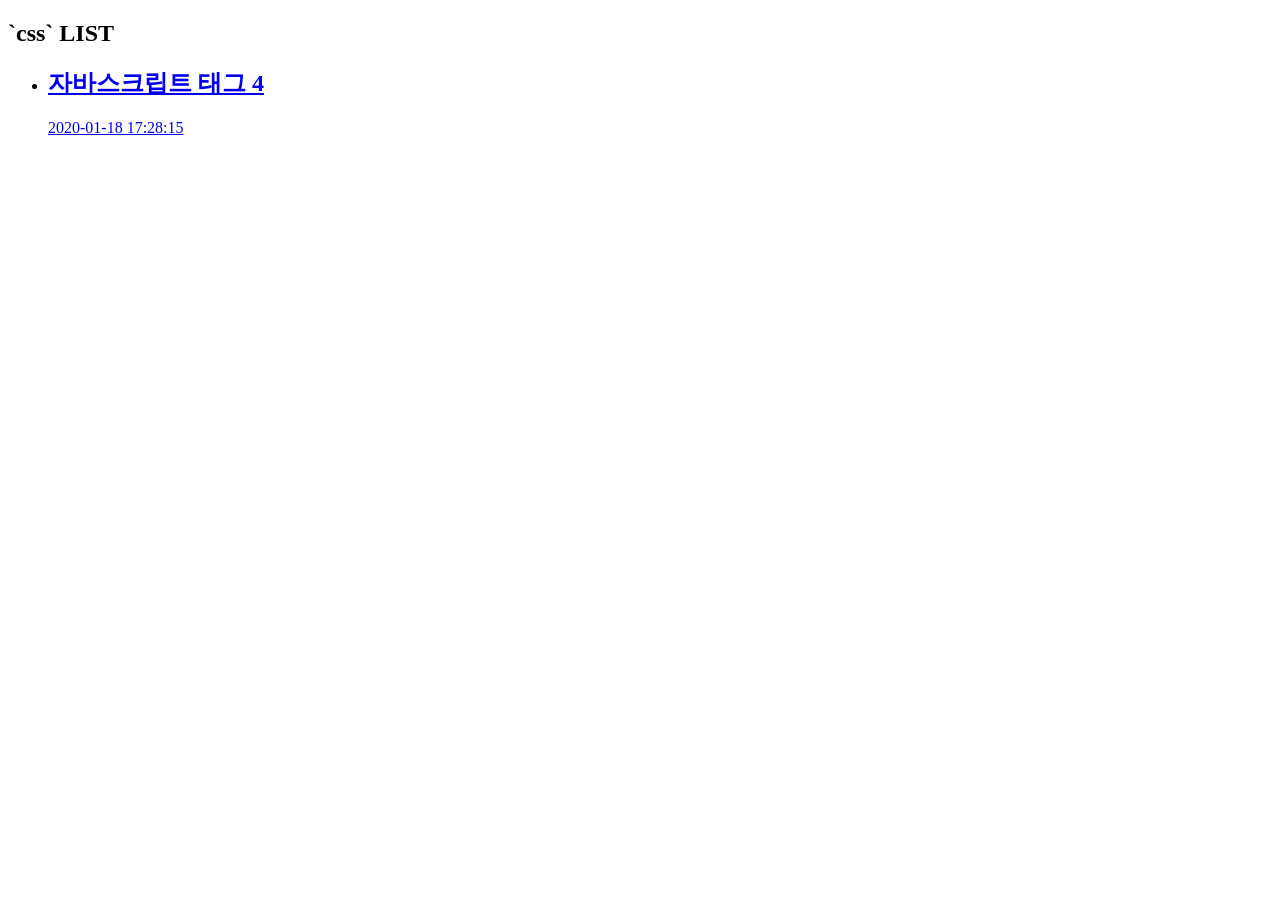
<file: docs/article_list_by_tag_css.html>
<!DOCTYPE html>
<html lang="ko">

<head>
    <!-- 구글 애널리틱스 시작 -->
    <!-- 구글 애널리틱스 끝 -->
    
    <meta charset="UTF-8">
    <meta name="viewport" content="width=device-width, initial-scale=1.0">
    
    <title>css 관련 글 리스트</title>
    <meta name="title" content="css 관련 글 리스트" />
    <meta name="description" content="css 관련 글 리스트입니다." />
    <meta name="keywords" content="css" />
    <meta name="copyright" content="DESIGN LEMON" />

    <!-- OPENGRAPH -->
    <meta property="og:site_name" content="DESIGN LEMON" />
    <meta property="og:type" content="website" />
    <meta property="og:title" content="css 관련 글 리스트" />
    <meta property="og:description" content="css 관련 글 리스트입니다." />
    <meta property="og:image" content="https://ssg-2020-12.oa.gg/img/logo/logo_opengraph.png" />
    <meta property="og:image:alt" content="DESIGN LEMON" />
    <meta property="og:image:width" content="486" />
    <meta property="og:image:height" content="254" />

    <!-- 반응형 필수 -->
    <meta name="viewport" content="width=device-width, user-scalable=no" />

    <!-- 라이브러리 불러오기 시작 -->
    


    <!-- 라이브러리 불러오기 끝 -->
    

    <link rel="stylesheet" href="css/common.css">
    <script src="js/common.js" defer></script>
</head>

<body>
    
<div class="body-content">

    <!-- 탑바 시작 -->
    <header class="top-bar">
      
    </header>
    <!-- 탑바 시작 -->

    <!-- 모바일 탑바 시작 -->
    <header class="mobile-top-bar">
      
    </header>
    <!-- 모바일 탑바 끝 -->
  
    <!-- 모바일 사이드 바 시작 -->
    <aside class="mobile-side-bar">
  
    </aside>
    <!-- 모바일 사이드 바 끝 -->
  
    <main>
<section class="section-title">
  <h1>`css` LIST</h1>
</section>

<section class="section-article-list">
  <div class="article-list">
    <ul>
            <li>
        <h1><a href="article_detail_4.html">자바스크립트 태그 4</a></h1>
        <a href="article_detail_4.html" class="article-list__reg-date">
          <span>
            <i class="far fa-calendar-alt"></i>
          </span>
          <span>
            2020-01-18 17:28:15          </span>
        </a>
      </li>
          </ul>
  </div>
</section>

</main>

<!-- 하단바 시작 -->
<footer class="bottom-bar">
</footer>
<!-- 하단바 끝 -->

</div>

<!-- svgs 시작 -->
<div class="svgs">
  <!-- https://getavataaars.com/ -->
  <svg id="avatar-1" viewBox="0 0 264 280" version="1.1" xmlns="http://www.w3.org/2000/svg"
    xmlns:xlink="http://www.w3.org/1999/xlink">
    <defs>
      <circle id="path-1" cx="120" cy="120" r="120"></circle>
      <path
        d="M12,160 C12,226.27417 65.72583,280 132,280 C198.27417,280 252,226.27417 252,160 L264,160 L264,-1.42108547e-14 L-3.19744231e-14,-1.42108547e-14 L-3.19744231e-14,160 L12,160 Z"
        id="path-3"></path>
      <path
        d="M124,144.610951 L124,163 L128,163 L128,163 C167.764502,163 200,195.235498 200,235 L200,244 L0,244 L0,235 C-4.86974701e-15,195.235498 32.235498,163 72,163 L72,163 L76,163 L76,144.610951 C58.7626345,136.422372 46.3722246,119.687011 44.3051388,99.8812385 C38.4803105,99.0577866 34,94.0521096 34,88 L34,74 C34,68.0540074 38.3245733,63.1180731 44,62.1659169 L44,56 L44,56 C44,25.072054 69.072054,5.68137151e-15 100,0 L100,0 L100,0 C130.927946,-5.68137151e-15 156,25.072054 156,56 L156,62.1659169 C161.675427,63.1180731 166,68.0540074 166,74 L166,88 C166,94.0521096 161.51969,99.0577866 155.694861,99.8812385 C153.627775,119.687011 141.237365,136.422372 124,144.610951 Z"
        id="path-5"></path>
    </defs>
    <g id="Avataaar" stroke="none" stroke-width="1" fill="none" fill-rule="evenodd">
      <g transform="translate(-825.000000, -1100.000000)" id="Avataaar/Circle">
        <g transform="translate(825.000000, 1100.000000)">
          <g id="Mask"></g>
          <g id="Avataaar" stroke-width="1" fill-rule="evenodd" mask="url(#mask-4)">
            <g id="Body" transform="translate(32.000000, 36.000000)">
              <mask id="mask-6" fill="white">
                <use xlink:href="#path-5"></use>
              </mask>
              <use fill="#D0C6AC" xlink:href="#path-5"></use>
              <g id="Skin/👶🏽-03-Brown" mask="url(#mask-6)" fill="#FFDBB4">
                <g transform="translate(-32.000000, 0.000000)" id="Color">
                  <rect x="0" y="0" width="264" height="244"></rect>
                </g>
              </g>
              <path
                d="M156,79 L156,102 C156,132.927946 130.927946,158 100,158 C69.072054,158 44,132.927946 44,102 L44,79 L44,94 C44,124.927946 69.072054,150 100,150 C130.927946,150 156,124.927946 156,94 L156,79 Z"
                id="Neck-Shadow" fill-opacity="0.100000001" fill="#000000" mask="url(#mask-6)"></path>
            </g>
            <g id="Clothing/Blazer-+-Shirt" transform="translate(0.000000, 170.000000)">
              <defs>
                <path
                  d="M133.960472,0.294916112 C170.936473,3.32499816 200,34.2942856 200,72.0517235 L200,81 L0,81 L0,72.0517235 C1.22536245e-14,33.9525631 29.591985,2.76498122 67.0454063,0.219526408 C67.0152598,0.593114549 67,0.969227185 67,1.34762511 C67,13.2107177 81.9984609,22.8276544 100.5,22.8276544 C119.001539,22.8276544 134,13.2107177 134,1.34762511 C134,0.994669088 133.986723,0.64370138 133.960472,0.294916112 Z"
                  id="react-path-397"></path>
              </defs>
              <g id="Shirt" transform="translate(32.000000, 29.000000)">
                <mask id="react-mask-398" fill="white">
                  <use xlink:href="#react-path-397"></use>
                </mask>
                <use id="Clothes" fill="#E6E6E6" xlink:href="#react-path-397"></use>
                <g id="Color/Palette/Black" mask="url(#react-mask-398)" fill="#262E33">
                  <g transform="translate(-32.000000, -29.000000)" id="🖍Color">
                    <rect x="0" y="0" width="264" height="110"></rect>
                  </g>
                </g>
                <g id="Shadowy" opacity="0.599999964" mask="url(#react-mask-398)" fill-opacity="0.16" fill="#000000">
                  <g transform="translate(60.000000, -25.000000)" id="Hola-👋🏼">
                    <ellipse cx="40.5" cy="27.8476251" rx="39.6351047" ry="26.9138272"></ellipse>
                  </g>
                </g>
              </g>
              <g id="Blazer" transform="translate(32.000000, 28.000000)">
                <path
                  d="M68.784807,1.12222847 C30.512317,2.80409739 -1.89486556e-14,34.3646437 -1.42108547e-14,73.0517235 L0,73.0517235 L0,82 L69.3616767,82 C65.9607412,69.9199941 64,55.7087296 64,40.5 C64,26.1729736 65.7399891,12.7311115 68.784807,1.12222847 Z M131.638323,82 L200,82 L200,73.0517235 C200,34.7067641 170.024954,3.36285166 132.228719,1.17384225 C135.265163,12.7709464 137,26.1942016 137,40.5 C137,55.7087296 135.039259,69.9199941 131.638323,82 Z"
                  id="Saco" fill="#3A4C5A"></path>
                <path
                  d="M149,58 L158.555853,50.83311 L158.555853,50.83311 C159.998897,49.7508275 161.987779,49.7682725 163.411616,50.8757011 L170,56 L149,58 Z"
                  id="Pocket-hanky" fill="#E6E6E6"></path>
                <path
                  d="M69,1.13686838e-13 C65,19.3333333 66.6666667,46.6666667 74,82 L58,82 L44,46 L50,37 L44,31 L63,1 C65.027659,0.369238637 67.027659,0.0359053037 69,1.13686838e-13 Z"
                  id="Wing" fill="#2F4351"></path>
                <path
                  d="M151,1.13686838e-13 C147,19.3333333 148.666667,46.6666667 156,82 L140,82 L126,46 L132,37 L126,31 L145,1 C147.027659,0.369238637 149.027659,0.0359053037 151,1.13686838e-13 Z"
                  id="Wing" fill="#2F4351"
                  transform="translate(141.000000, 41.000000) scale(-1, 1) translate(-141.000000, -41.000000) "></path>
              </g>
            </g>
            <g id="Face" transform="translate(76.000000, 82.000000)" fill="#000000">
              <g id="Mouth/Default" transform="translate(2.000000, 52.000000)" fill-opacity="0.699999988">
                <path d="M40,15 C40,22.7319865 46.2680135,29 54,29 L54,29 C61.7319865,29 68,22.7319865 68,15"
                  id="Mouth"></path>
              </g>
              <g id="Nose/Default" transform="translate(28.000000, 40.000000)" fill-opacity="0.16">
                <path d="M16,8 C16,12.418278 21.372583,16 28,16 L28,16 C34.627417,16 40,12.418278 40,8" id="Nose">
                </path>
              </g>
              <g id="Eyes/Default-😀" transform="translate(0.000000, 8.000000)" fill-opacity="0.599999964">
                <circle id="Eye" cx="30" cy="22" r="6"></circle>
                <circle id="Eye" cx="82" cy="22" r="6"></circle>
              </g>
              <g id="Eyebrow/Outline/Default" fill-opacity="0.599999964">
                <g id="I-Browse" transform="translate(12.000000, 6.000000)">
                  <path
                    d="M3.63024536,11.1585767 C7.54515501,5.64986673 18.2779197,2.56083721 27.5230268,4.83118046 C28.5957248,5.0946055 29.6788665,4.43856013 29.9422916,3.36586212 C30.2057166,2.2931641 29.5496712,1.21002236 28.4769732,0.94659732 C17.7403633,-1.69001789 5.31209962,1.88699832 0.369754639,8.84142326 C-0.270109626,9.74178291 -0.0589363917,10.9903811 0.84142326,11.6302454 C1.74178291,12.2701096 2.9903811,12.0589364 3.63024536,11.1585767 Z"
                    id="Eyebrow" fill-rule="nonzero"></path>
                  <path
                    d="M61.6302454,11.1585767 C65.545155,5.64986673 76.2779197,2.56083721 85.5230268,4.83118046 C86.5957248,5.0946055 87.6788665,4.43856013 87.9422916,3.36586212 C88.2057166,2.2931641 87.5496712,1.21002236 86.4769732,0.94659732 C75.7403633,-1.69001789 63.3120996,1.88699832 58.3697546,8.84142326 C57.7298904,9.74178291 57.9410636,10.9903811 58.8414233,11.6302454 C59.7417829,12.2701096 60.9903811,12.0589364 61.6302454,11.1585767 Z"
                    id="Eyebrow" fill-rule="nonzero"
                    transform="translate(73.000154, 6.039198) scale(-1, 1) translate(-73.000154, -6.039198) "></path>
                </g>
              </g>
            </g>
            <g id="Top" stroke-width="1" fill-rule="evenodd">
              <defs>
                <rect id="react-path-320" x="0" y="0" width="264" height="280"></rect>
                <path
                  d="M167.308863,35.006118 C147.121091,23.3065109 127.128954,25.2219854 112.036894,29.0299707 C96.9448338,32.8379559 88.0168242,43.6513048 80.3566792,59.6480618 C76.5956048,67.5028569 74.3660182,76.7914798 74.0230569,85.4813651 C73.8884429,88.8932666 74.3484305,92.415154 75.267729,95.7003546 C75.6049405,96.9061873 77.4232441,101.086987 77.9224658,97.70885 C78.0885348,96.584253 77.4804043,95.0327505 77.4215529,93.8376154 C77.3444374,92.2693977 77.4273028,90.6807875 77.5341822,89.1149098 C77.7340739,86.1874141 78.2559568,83.3154127 79.1847257,80.524647 C80.5119249,76.5367405 82.2013644,72.212859 84.7874413,68.8480942 C91.1883705,60.5205939 102.268658,60.045883 111.066257,55.4635848 C110.302881,56.8686624 107.359637,59.1432635 108.379389,60.7268592 C109.083576,61.8207003 111.749474,61.4890712 113.022219,61.4539693 C116.370996,61.3623702 119.734993,60.7796791 123.042844,60.306974 C128.255923,59.5618115 133.140585,58.0517626 138.046555,56.2181078 C142.06299,54.7164165 146.650012,53.3257139 149.66868,50.1404701 C154.539813,55.1881187 160.809849,59.9345599 167.070414,63.1428706 C172.68835,66.0222267 181.748751,67.461069 185.182761,73.3006826 C189.2479,80.2147477 187.37751,88.7073939 188.619138,96.2008069 C189.091302,99.05041 190.164155,98.986558 190.751315,96.4378281 C191.748406,92.1082634 192.219217,87.6102098 191.901961,83.1592929 C191.183568,73.1114668 187.496636,46.7057251 167.308863,35.006118 Z"
                  id="react-path-319"></path>
                <filter x="-0.8%" y="-2.0%" width="101.5%" height="108.0%" filterUnits="objectBoundingBox"
                  id="react-filter-316">
                  <feOffset dx="0" dy="2" in="SourceAlpha" result="shadowOffsetOuter1"></feOffset>
                  <feColorMatrix values="0 0 0 0 0   0 0 0 0 0   0 0 0 0 0  0 0 0 0.16 0" type="matrix"
                    in="shadowOffsetOuter1" result="shadowMatrixOuter1"></feColorMatrix>
                  <feMerge>
                    <feMergeNode in="shadowMatrixOuter1"></feMergeNode>
                    <feMergeNode in="SourceGraphic"></feMergeNode>
                  </feMerge>
                </filter>
              </defs>
              <mask id="react-mask-318" fill="white">
                <use xlink:href="#react-path-320"></use>
              </mask>
              <g id="Mask"></g>
              <g id="Top/Short-Hair/Short-Round" mask="url(#react-mask-318)">
                <g transform="translate(-1.000000, 0.000000)">
                  <mask id="react-mask-317" fill="white">
                    <use xlink:href="#react-path-319"></use>
                  </mask>
                  <use id="Short-Hair" stroke="none" fill="#28354B" fill-rule="evenodd" xlink:href="#react-path-319">
                  </use>
                  <g id="Skin/👶🏽-03-Brown" mask="url(#react-mask-317)" fill="#2C1B18">
                    <g transform="translate(0.000000, 0.000000) " id="Color">
                      <rect x="0" y="0" width="264" height="280"></rect>
                    </g>
                  </g>
                </g>
              </g>
            </g>
          </g>
        </g>
      </g>
    </g>
  </svg>
</div>
<!-- svgs 끝 -->
</body>

</html>
</file>
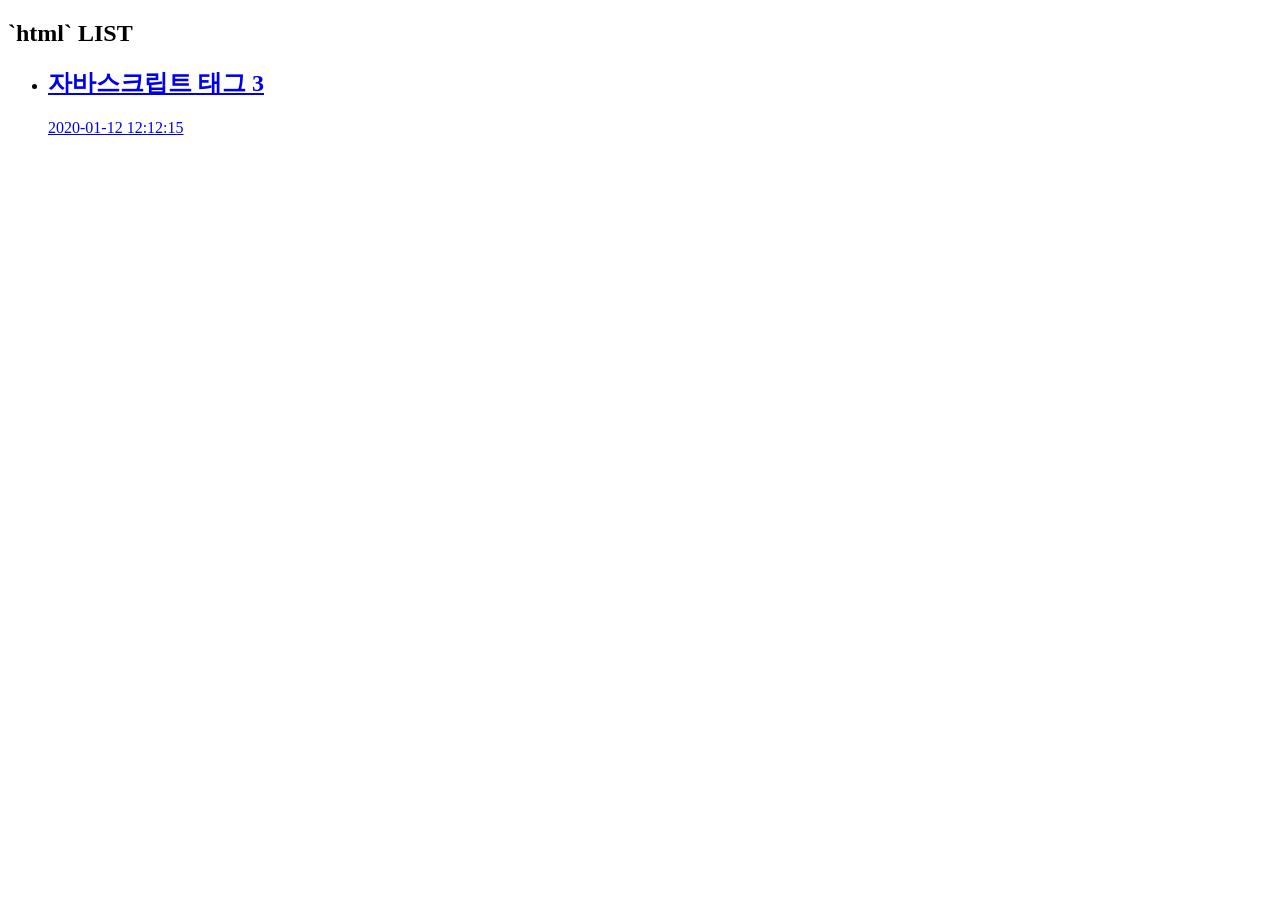
<file: docs/article_list_by_tag_html.html>
<!DOCTYPE html>
<html lang="ko">

<head>
    <!-- 구글 애널리틱스 시작 -->
    <!-- 구글 애널리틱스 끝 -->
    
    <meta charset="UTF-8">
    <meta name="viewport" content="width=device-width, initial-scale=1.0">
    
    <title>html 관련 글 리스트</title>
    <meta name="title" content="html 관련 글 리스트" />
    <meta name="description" content="html 관련 글 리스트입니다." />
    <meta name="keywords" content="html" />
    <meta name="copyright" content="DESIGN LEMON" />

    <!-- OPENGRAPH -->
    <meta property="og:site_name" content="DESIGN LEMON" />
    <meta property="og:type" content="website" />
    <meta property="og:title" content="html 관련 글 리스트" />
    <meta property="og:description" content="html 관련 글 리스트입니다." />
    <meta property="og:image" content="https://ssg-2020-12.oa.gg/img/logo/logo_opengraph.png" />
    <meta property="og:image:alt" content="DESIGN LEMON" />
    <meta property="og:image:width" content="486" />
    <meta property="og:image:height" content="254" />

    <!-- 반응형 필수 -->
    <meta name="viewport" content="width=device-width, user-scalable=no" />

    <!-- 라이브러리 불러오기 시작 -->
    


    <!-- 라이브러리 불러오기 끝 -->
    

    <link rel="stylesheet" href="css/common.css">
    <script src="js/common.js" defer></script>
</head>

<body>
    
<div class="body-content">

    <!-- 탑바 시작 -->
    <header class="top-bar">
      
    </header>
    <!-- 탑바 시작 -->

    <!-- 모바일 탑바 시작 -->
    <header class="mobile-top-bar">
      
    </header>
    <!-- 모바일 탑바 끝 -->
  
    <!-- 모바일 사이드 바 시작 -->
    <aside class="mobile-side-bar">
  
    </aside>
    <!-- 모바일 사이드 바 끝 -->
  
    <main>
<section class="section-title">
  <h1>`html` LIST</h1>
</section>

<section class="section-article-list">
  <div class="article-list">
    <ul>
            <li>
        <h1><a href="article_detail_3.html">자바스크립트 태그 3</a></h1>
        <a href="article_detail_3.html" class="article-list__reg-date">
          <span>
            <i class="far fa-calendar-alt"></i>
          </span>
          <span>
            2020-01-12 12:12:15          </span>
        </a>
      </li>
          </ul>
  </div>
</section>

</main>

<!-- 하단바 시작 -->
<footer class="bottom-bar">
</footer>
<!-- 하단바 끝 -->

</div>

<!-- svgs 시작 -->
<div class="svgs">
  <!-- https://getavataaars.com/ -->
  <svg id="avatar-1" viewBox="0 0 264 280" version="1.1" xmlns="http://www.w3.org/2000/svg"
    xmlns:xlink="http://www.w3.org/1999/xlink">
    <defs>
      <circle id="path-1" cx="120" cy="120" r="120"></circle>
      <path
        d="M12,160 C12,226.27417 65.72583,280 132,280 C198.27417,280 252,226.27417 252,160 L264,160 L264,-1.42108547e-14 L-3.19744231e-14,-1.42108547e-14 L-3.19744231e-14,160 L12,160 Z"
        id="path-3"></path>
      <path
        d="M124,144.610951 L124,163 L128,163 L128,163 C167.764502,163 200,195.235498 200,235 L200,244 L0,244 L0,235 C-4.86974701e-15,195.235498 32.235498,163 72,163 L72,163 L76,163 L76,144.610951 C58.7626345,136.422372 46.3722246,119.687011 44.3051388,99.8812385 C38.4803105,99.0577866 34,94.0521096 34,88 L34,74 C34,68.0540074 38.3245733,63.1180731 44,62.1659169 L44,56 L44,56 C44,25.072054 69.072054,5.68137151e-15 100,0 L100,0 L100,0 C130.927946,-5.68137151e-15 156,25.072054 156,56 L156,62.1659169 C161.675427,63.1180731 166,68.0540074 166,74 L166,88 C166,94.0521096 161.51969,99.0577866 155.694861,99.8812385 C153.627775,119.687011 141.237365,136.422372 124,144.610951 Z"
        id="path-5"></path>
    </defs>
    <g id="Avataaar" stroke="none" stroke-width="1" fill="none" fill-rule="evenodd">
      <g transform="translate(-825.000000, -1100.000000)" id="Avataaar/Circle">
        <g transform="translate(825.000000, 1100.000000)">
          <g id="Mask"></g>
          <g id="Avataaar" stroke-width="1" fill-rule="evenodd" mask="url(#mask-4)">
            <g id="Body" transform="translate(32.000000, 36.000000)">
              <mask id="mask-6" fill="white">
                <use xlink:href="#path-5"></use>
              </mask>
              <use fill="#D0C6AC" xlink:href="#path-5"></use>
              <g id="Skin/👶🏽-03-Brown" mask="url(#mask-6)" fill="#FFDBB4">
                <g transform="translate(-32.000000, 0.000000)" id="Color">
                  <rect x="0" y="0" width="264" height="244"></rect>
                </g>
              </g>
              <path
                d="M156,79 L156,102 C156,132.927946 130.927946,158 100,158 C69.072054,158 44,132.927946 44,102 L44,79 L44,94 C44,124.927946 69.072054,150 100,150 C130.927946,150 156,124.927946 156,94 L156,79 Z"
                id="Neck-Shadow" fill-opacity="0.100000001" fill="#000000" mask="url(#mask-6)"></path>
            </g>
            <g id="Clothing/Blazer-+-Shirt" transform="translate(0.000000, 170.000000)">
              <defs>
                <path
                  d="M133.960472,0.294916112 C170.936473,3.32499816 200,34.2942856 200,72.0517235 L200,81 L0,81 L0,72.0517235 C1.22536245e-14,33.9525631 29.591985,2.76498122 67.0454063,0.219526408 C67.0152598,0.593114549 67,0.969227185 67,1.34762511 C67,13.2107177 81.9984609,22.8276544 100.5,22.8276544 C119.001539,22.8276544 134,13.2107177 134,1.34762511 C134,0.994669088 133.986723,0.64370138 133.960472,0.294916112 Z"
                  id="react-path-397"></path>
              </defs>
              <g id="Shirt" transform="translate(32.000000, 29.000000)">
                <mask id="react-mask-398" fill="white">
                  <use xlink:href="#react-path-397"></use>
                </mask>
                <use id="Clothes" fill="#E6E6E6" xlink:href="#react-path-397"></use>
                <g id="Color/Palette/Black" mask="url(#react-mask-398)" fill="#262E33">
                  <g transform="translate(-32.000000, -29.000000)" id="🖍Color">
                    <rect x="0" y="0" width="264" height="110"></rect>
                  </g>
                </g>
                <g id="Shadowy" opacity="0.599999964" mask="url(#react-mask-398)" fill-opacity="0.16" fill="#000000">
                  <g transform="translate(60.000000, -25.000000)" id="Hola-👋🏼">
                    <ellipse cx="40.5" cy="27.8476251" rx="39.6351047" ry="26.9138272"></ellipse>
                  </g>
                </g>
              </g>
              <g id="Blazer" transform="translate(32.000000, 28.000000)">
                <path
                  d="M68.784807,1.12222847 C30.512317,2.80409739 -1.89486556e-14,34.3646437 -1.42108547e-14,73.0517235 L0,73.0517235 L0,82 L69.3616767,82 C65.9607412,69.9199941 64,55.7087296 64,40.5 C64,26.1729736 65.7399891,12.7311115 68.784807,1.12222847 Z M131.638323,82 L200,82 L200,73.0517235 C200,34.7067641 170.024954,3.36285166 132.228719,1.17384225 C135.265163,12.7709464 137,26.1942016 137,40.5 C137,55.7087296 135.039259,69.9199941 131.638323,82 Z"
                  id="Saco" fill="#3A4C5A"></path>
                <path
                  d="M149,58 L158.555853,50.83311 L158.555853,50.83311 C159.998897,49.7508275 161.987779,49.7682725 163.411616,50.8757011 L170,56 L149,58 Z"
                  id="Pocket-hanky" fill="#E6E6E6"></path>
                <path
                  d="M69,1.13686838e-13 C65,19.3333333 66.6666667,46.6666667 74,82 L58,82 L44,46 L50,37 L44,31 L63,1 C65.027659,0.369238637 67.027659,0.0359053037 69,1.13686838e-13 Z"
                  id="Wing" fill="#2F4351"></path>
                <path
                  d="M151,1.13686838e-13 C147,19.3333333 148.666667,46.6666667 156,82 L140,82 L126,46 L132,37 L126,31 L145,1 C147.027659,0.369238637 149.027659,0.0359053037 151,1.13686838e-13 Z"
                  id="Wing" fill="#2F4351"
                  transform="translate(141.000000, 41.000000) scale(-1, 1) translate(-141.000000, -41.000000) "></path>
              </g>
            </g>
            <g id="Face" transform="translate(76.000000, 82.000000)" fill="#000000">
              <g id="Mouth/Default" transform="translate(2.000000, 52.000000)" fill-opacity="0.699999988">
                <path d="M40,15 C40,22.7319865 46.2680135,29 54,29 L54,29 C61.7319865,29 68,22.7319865 68,15"
                  id="Mouth"></path>
              </g>
              <g id="Nose/Default" transform="translate(28.000000, 40.000000)" fill-opacity="0.16">
                <path d="M16,8 C16,12.418278 21.372583,16 28,16 L28,16 C34.627417,16 40,12.418278 40,8" id="Nose">
                </path>
              </g>
              <g id="Eyes/Default-😀" transform="translate(0.000000, 8.000000)" fill-opacity="0.599999964">
                <circle id="Eye" cx="30" cy="22" r="6"></circle>
                <circle id="Eye" cx="82" cy="22" r="6"></circle>
              </g>
              <g id="Eyebrow/Outline/Default" fill-opacity="0.599999964">
                <g id="I-Browse" transform="translate(12.000000, 6.000000)">
                  <path
                    d="M3.63024536,11.1585767 C7.54515501,5.64986673 18.2779197,2.56083721 27.5230268,4.83118046 C28.5957248,5.0946055 29.6788665,4.43856013 29.9422916,3.36586212 C30.2057166,2.2931641 29.5496712,1.21002236 28.4769732,0.94659732 C17.7403633,-1.69001789 5.31209962,1.88699832 0.369754639,8.84142326 C-0.270109626,9.74178291 -0.0589363917,10.9903811 0.84142326,11.6302454 C1.74178291,12.2701096 2.9903811,12.0589364 3.63024536,11.1585767 Z"
                    id="Eyebrow" fill-rule="nonzero"></path>
                  <path
                    d="M61.6302454,11.1585767 C65.545155,5.64986673 76.2779197,2.56083721 85.5230268,4.83118046 C86.5957248,5.0946055 87.6788665,4.43856013 87.9422916,3.36586212 C88.2057166,2.2931641 87.5496712,1.21002236 86.4769732,0.94659732 C75.7403633,-1.69001789 63.3120996,1.88699832 58.3697546,8.84142326 C57.7298904,9.74178291 57.9410636,10.9903811 58.8414233,11.6302454 C59.7417829,12.2701096 60.9903811,12.0589364 61.6302454,11.1585767 Z"
                    id="Eyebrow" fill-rule="nonzero"
                    transform="translate(73.000154, 6.039198) scale(-1, 1) translate(-73.000154, -6.039198) "></path>
                </g>
              </g>
            </g>
            <g id="Top" stroke-width="1" fill-rule="evenodd">
              <defs>
                <rect id="react-path-320" x="0" y="0" width="264" height="280"></rect>
                <path
                  d="M167.308863,35.006118 C147.121091,23.3065109 127.128954,25.2219854 112.036894,29.0299707 C96.9448338,32.8379559 88.0168242,43.6513048 80.3566792,59.6480618 C76.5956048,67.5028569 74.3660182,76.7914798 74.0230569,85.4813651 C73.8884429,88.8932666 74.3484305,92.415154 75.267729,95.7003546 C75.6049405,96.9061873 77.4232441,101.086987 77.9224658,97.70885 C78.0885348,96.584253 77.4804043,95.0327505 77.4215529,93.8376154 C77.3444374,92.2693977 77.4273028,90.6807875 77.5341822,89.1149098 C77.7340739,86.1874141 78.2559568,83.3154127 79.1847257,80.524647 C80.5119249,76.5367405 82.2013644,72.212859 84.7874413,68.8480942 C91.1883705,60.5205939 102.268658,60.045883 111.066257,55.4635848 C110.302881,56.8686624 107.359637,59.1432635 108.379389,60.7268592 C109.083576,61.8207003 111.749474,61.4890712 113.022219,61.4539693 C116.370996,61.3623702 119.734993,60.7796791 123.042844,60.306974 C128.255923,59.5618115 133.140585,58.0517626 138.046555,56.2181078 C142.06299,54.7164165 146.650012,53.3257139 149.66868,50.1404701 C154.539813,55.1881187 160.809849,59.9345599 167.070414,63.1428706 C172.68835,66.0222267 181.748751,67.461069 185.182761,73.3006826 C189.2479,80.2147477 187.37751,88.7073939 188.619138,96.2008069 C189.091302,99.05041 190.164155,98.986558 190.751315,96.4378281 C191.748406,92.1082634 192.219217,87.6102098 191.901961,83.1592929 C191.183568,73.1114668 187.496636,46.7057251 167.308863,35.006118 Z"
                  id="react-path-319"></path>
                <filter x="-0.8%" y="-2.0%" width="101.5%" height="108.0%" filterUnits="objectBoundingBox"
                  id="react-filter-316">
                  <feOffset dx="0" dy="2" in="SourceAlpha" result="shadowOffsetOuter1"></feOffset>
                  <feColorMatrix values="0 0 0 0 0   0 0 0 0 0   0 0 0 0 0  0 0 0 0.16 0" type="matrix"
                    in="shadowOffsetOuter1" result="shadowMatrixOuter1"></feColorMatrix>
                  <feMerge>
                    <feMergeNode in="shadowMatrixOuter1"></feMergeNode>
                    <feMergeNode in="SourceGraphic"></feMergeNode>
                  </feMerge>
                </filter>
              </defs>
              <mask id="react-mask-318" fill="white">
                <use xlink:href="#react-path-320"></use>
              </mask>
              <g id="Mask"></g>
              <g id="Top/Short-Hair/Short-Round" mask="url(#react-mask-318)">
                <g transform="translate(-1.000000, 0.000000)">
                  <mask id="react-mask-317" fill="white">
                    <use xlink:href="#react-path-319"></use>
                  </mask>
                  <use id="Short-Hair" stroke="none" fill="#28354B" fill-rule="evenodd" xlink:href="#react-path-319">
                  </use>
                  <g id="Skin/👶🏽-03-Brown" mask="url(#react-mask-317)" fill="#2C1B18">
                    <g transform="translate(0.000000, 0.000000) " id="Color">
                      <rect x="0" y="0" width="264" height="280"></rect>
                    </g>
                  </g>
                </g>
              </g>
            </g>
          </g>
        </g>
      </g>
    </g>
  </svg>
</div>
<!-- svgs 끝 -->
</body>

</html>
</file>
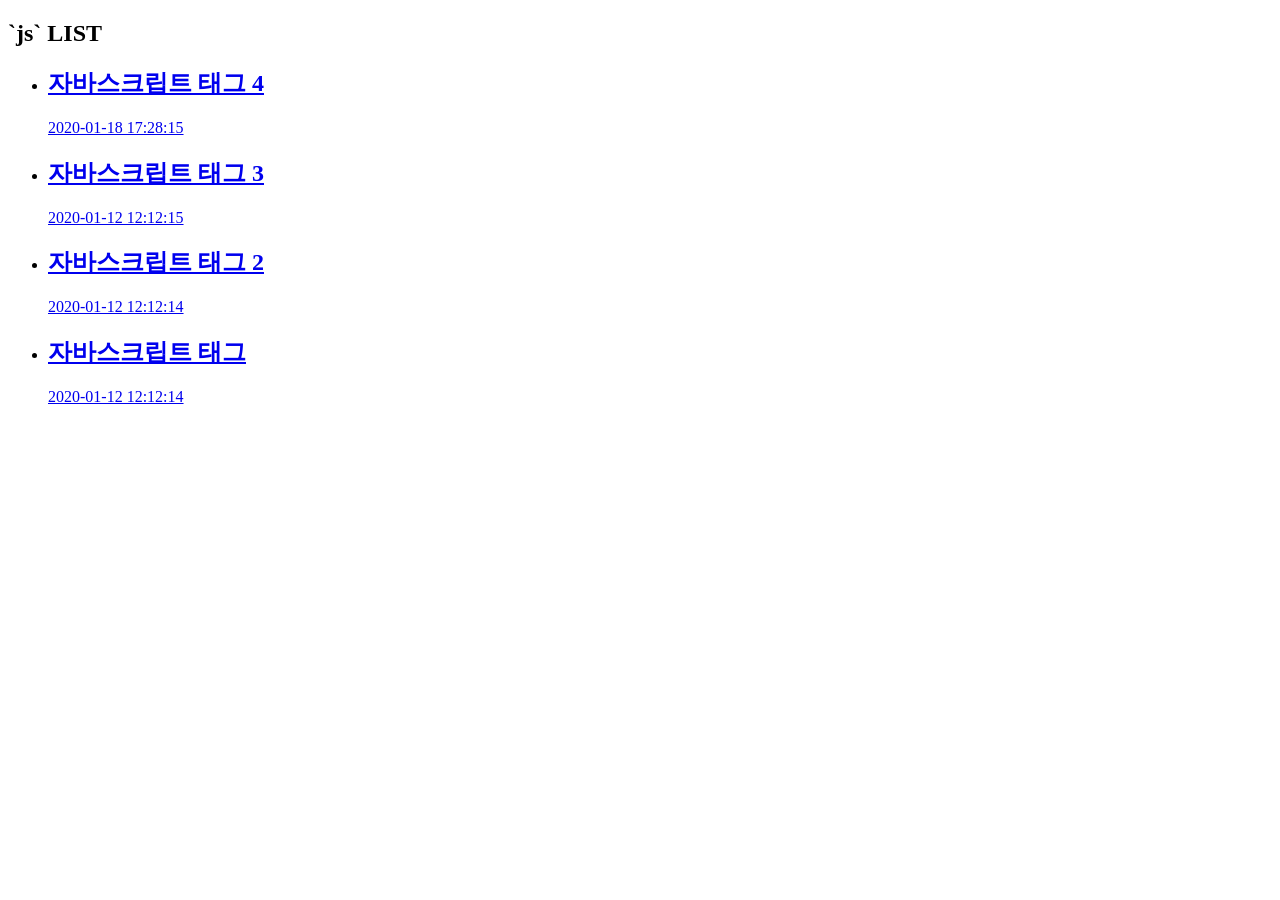
<file: docs/article_list_by_tag_js.html>
<!DOCTYPE html>
<html lang="ko">

<head>
    <!-- 구글 애널리틱스 시작 -->
    <!-- 구글 애널리틱스 끝 -->
    
    <meta charset="UTF-8">
    <meta name="viewport" content="width=device-width, initial-scale=1.0">
    
    <title>js 관련 글 리스트</title>
    <meta name="title" content="js 관련 글 리스트" />
    <meta name="description" content="js 관련 글 리스트입니다." />
    <meta name="keywords" content="js" />
    <meta name="copyright" content="DESIGN LEMON" />

    <!-- OPENGRAPH -->
    <meta property="og:site_name" content="DESIGN LEMON" />
    <meta property="og:type" content="website" />
    <meta property="og:title" content="js 관련 글 리스트" />
    <meta property="og:description" content="js 관련 글 리스트입니다." />
    <meta property="og:image" content="https://ssg-2020-12.oa.gg/img/logo/logo_opengraph.png" />
    <meta property="og:image:alt" content="DESIGN LEMON" />
    <meta property="og:image:width" content="486" />
    <meta property="og:image:height" content="254" />

    <!-- 반응형 필수 -->
    <meta name="viewport" content="width=device-width, user-scalable=no" />

    <!-- 라이브러리 불러오기 시작 -->
    


    <!-- 라이브러리 불러오기 끝 -->
    

    <link rel="stylesheet" href="css/common.css">
    <script src="js/common.js" defer></script>
</head>

<body>
    
<div class="body-content">

    <!-- 탑바 시작 -->
    <header class="top-bar">
      
    </header>
    <!-- 탑바 시작 -->

    <!-- 모바일 탑바 시작 -->
    <header class="mobile-top-bar">
      
    </header>
    <!-- 모바일 탑바 끝 -->
  
    <!-- 모바일 사이드 바 시작 -->
    <aside class="mobile-side-bar">
  
    </aside>
    <!-- 모바일 사이드 바 끝 -->
  
    <main>
<section class="section-title">
  <h1>`js` LIST</h1>
</section>

<section class="section-article-list">
  <div class="article-list">
    <ul>
            <li>
        <h1><a href="article_detail_4.html">자바스크립트 태그 4</a></h1>
        <a href="article_detail_4.html" class="article-list__reg-date">
          <span>
            <i class="far fa-calendar-alt"></i>
          </span>
          <span>
            2020-01-18 17:28:15          </span>
        </a>
      </li>
            <li>
        <h1><a href="article_detail_3.html">자바스크립트 태그 3</a></h1>
        <a href="article_detail_3.html" class="article-list__reg-date">
          <span>
            <i class="far fa-calendar-alt"></i>
          </span>
          <span>
            2020-01-12 12:12:15          </span>
        </a>
      </li>
            <li>
        <h1><a href="article_detail_2.html">자바스크립트 태그 2</a></h1>
        <a href="article_detail_2.html" class="article-list__reg-date">
          <span>
            <i class="far fa-calendar-alt"></i>
          </span>
          <span>
            2020-01-12 12:12:14          </span>
        </a>
      </li>
            <li>
        <h1><a href="article_detail_1.html">자바스크립트 태그</a></h1>
        <a href="article_detail_1.html" class="article-list__reg-date">
          <span>
            <i class="far fa-calendar-alt"></i>
          </span>
          <span>
            2020-01-12 12:12:14          </span>
        </a>
      </li>
          </ul>
  </div>
</section>

</main>

<!-- 하단바 시작 -->
<footer class="bottom-bar">
</footer>
<!-- 하단바 끝 -->

</div>

<!-- svgs 시작 -->
<div class="svgs">
  <!-- https://getavataaars.com/ -->
  <svg id="avatar-1" viewBox="0 0 264 280" version="1.1" xmlns="http://www.w3.org/2000/svg"
    xmlns:xlink="http://www.w3.org/1999/xlink">
    <defs>
      <circle id="path-1" cx="120" cy="120" r="120"></circle>
      <path
        d="M12,160 C12,226.27417 65.72583,280 132,280 C198.27417,280 252,226.27417 252,160 L264,160 L264,-1.42108547e-14 L-3.19744231e-14,-1.42108547e-14 L-3.19744231e-14,160 L12,160 Z"
        id="path-3"></path>
      <path
        d="M124,144.610951 L124,163 L128,163 L128,163 C167.764502,163 200,195.235498 200,235 L200,244 L0,244 L0,235 C-4.86974701e-15,195.235498 32.235498,163 72,163 L72,163 L76,163 L76,144.610951 C58.7626345,136.422372 46.3722246,119.687011 44.3051388,99.8812385 C38.4803105,99.0577866 34,94.0521096 34,88 L34,74 C34,68.0540074 38.3245733,63.1180731 44,62.1659169 L44,56 L44,56 C44,25.072054 69.072054,5.68137151e-15 100,0 L100,0 L100,0 C130.927946,-5.68137151e-15 156,25.072054 156,56 L156,62.1659169 C161.675427,63.1180731 166,68.0540074 166,74 L166,88 C166,94.0521096 161.51969,99.0577866 155.694861,99.8812385 C153.627775,119.687011 141.237365,136.422372 124,144.610951 Z"
        id="path-5"></path>
    </defs>
    <g id="Avataaar" stroke="none" stroke-width="1" fill="none" fill-rule="evenodd">
      <g transform="translate(-825.000000, -1100.000000)" id="Avataaar/Circle">
        <g transform="translate(825.000000, 1100.000000)">
          <g id="Mask"></g>
          <g id="Avataaar" stroke-width="1" fill-rule="evenodd" mask="url(#mask-4)">
            <g id="Body" transform="translate(32.000000, 36.000000)">
              <mask id="mask-6" fill="white">
                <use xlink:href="#path-5"></use>
              </mask>
              <use fill="#D0C6AC" xlink:href="#path-5"></use>
              <g id="Skin/👶🏽-03-Brown" mask="url(#mask-6)" fill="#FFDBB4">
                <g transform="translate(-32.000000, 0.000000)" id="Color">
                  <rect x="0" y="0" width="264" height="244"></rect>
                </g>
              </g>
              <path
                d="M156,79 L156,102 C156,132.927946 130.927946,158 100,158 C69.072054,158 44,132.927946 44,102 L44,79 L44,94 C44,124.927946 69.072054,150 100,150 C130.927946,150 156,124.927946 156,94 L156,79 Z"
                id="Neck-Shadow" fill-opacity="0.100000001" fill="#000000" mask="url(#mask-6)"></path>
            </g>
            <g id="Clothing/Blazer-+-Shirt" transform="translate(0.000000, 170.000000)">
              <defs>
                <path
                  d="M133.960472,0.294916112 C170.936473,3.32499816 200,34.2942856 200,72.0517235 L200,81 L0,81 L0,72.0517235 C1.22536245e-14,33.9525631 29.591985,2.76498122 67.0454063,0.219526408 C67.0152598,0.593114549 67,0.969227185 67,1.34762511 C67,13.2107177 81.9984609,22.8276544 100.5,22.8276544 C119.001539,22.8276544 134,13.2107177 134,1.34762511 C134,0.994669088 133.986723,0.64370138 133.960472,0.294916112 Z"
                  id="react-path-397"></path>
              </defs>
              <g id="Shirt" transform="translate(32.000000, 29.000000)">
                <mask id="react-mask-398" fill="white">
                  <use xlink:href="#react-path-397"></use>
                </mask>
                <use id="Clothes" fill="#E6E6E6" xlink:href="#react-path-397"></use>
                <g id="Color/Palette/Black" mask="url(#react-mask-398)" fill="#262E33">
                  <g transform="translate(-32.000000, -29.000000)" id="🖍Color">
                    <rect x="0" y="0" width="264" height="110"></rect>
                  </g>
                </g>
                <g id="Shadowy" opacity="0.599999964" mask="url(#react-mask-398)" fill-opacity="0.16" fill="#000000">
                  <g transform="translate(60.000000, -25.000000)" id="Hola-👋🏼">
                    <ellipse cx="40.5" cy="27.8476251" rx="39.6351047" ry="26.9138272"></ellipse>
                  </g>
                </g>
              </g>
              <g id="Blazer" transform="translate(32.000000, 28.000000)">
                <path
                  d="M68.784807,1.12222847 C30.512317,2.80409739 -1.89486556e-14,34.3646437 -1.42108547e-14,73.0517235 L0,73.0517235 L0,82 L69.3616767,82 C65.9607412,69.9199941 64,55.7087296 64,40.5 C64,26.1729736 65.7399891,12.7311115 68.784807,1.12222847 Z M131.638323,82 L200,82 L200,73.0517235 C200,34.7067641 170.024954,3.36285166 132.228719,1.17384225 C135.265163,12.7709464 137,26.1942016 137,40.5 C137,55.7087296 135.039259,69.9199941 131.638323,82 Z"
                  id="Saco" fill="#3A4C5A"></path>
                <path
                  d="M149,58 L158.555853,50.83311 L158.555853,50.83311 C159.998897,49.7508275 161.987779,49.7682725 163.411616,50.8757011 L170,56 L149,58 Z"
                  id="Pocket-hanky" fill="#E6E6E6"></path>
                <path
                  d="M69,1.13686838e-13 C65,19.3333333 66.6666667,46.6666667 74,82 L58,82 L44,46 L50,37 L44,31 L63,1 C65.027659,0.369238637 67.027659,0.0359053037 69,1.13686838e-13 Z"
                  id="Wing" fill="#2F4351"></path>
                <path
                  d="M151,1.13686838e-13 C147,19.3333333 148.666667,46.6666667 156,82 L140,82 L126,46 L132,37 L126,31 L145,1 C147.027659,0.369238637 149.027659,0.0359053037 151,1.13686838e-13 Z"
                  id="Wing" fill="#2F4351"
                  transform="translate(141.000000, 41.000000) scale(-1, 1) translate(-141.000000, -41.000000) "></path>
              </g>
            </g>
            <g id="Face" transform="translate(76.000000, 82.000000)" fill="#000000">
              <g id="Mouth/Default" transform="translate(2.000000, 52.000000)" fill-opacity="0.699999988">
                <path d="M40,15 C40,22.7319865 46.2680135,29 54,29 L54,29 C61.7319865,29 68,22.7319865 68,15"
                  id="Mouth"></path>
              </g>
              <g id="Nose/Default" transform="translate(28.000000, 40.000000)" fill-opacity="0.16">
                <path d="M16,8 C16,12.418278 21.372583,16 28,16 L28,16 C34.627417,16 40,12.418278 40,8" id="Nose">
                </path>
              </g>
              <g id="Eyes/Default-😀" transform="translate(0.000000, 8.000000)" fill-opacity="0.599999964">
                <circle id="Eye" cx="30" cy="22" r="6"></circle>
                <circle id="Eye" cx="82" cy="22" r="6"></circle>
              </g>
              <g id="Eyebrow/Outline/Default" fill-opacity="0.599999964">
                <g id="I-Browse" transform="translate(12.000000, 6.000000)">
                  <path
                    d="M3.63024536,11.1585767 C7.54515501,5.64986673 18.2779197,2.56083721 27.5230268,4.83118046 C28.5957248,5.0946055 29.6788665,4.43856013 29.9422916,3.36586212 C30.2057166,2.2931641 29.5496712,1.21002236 28.4769732,0.94659732 C17.7403633,-1.69001789 5.31209962,1.88699832 0.369754639,8.84142326 C-0.270109626,9.74178291 -0.0589363917,10.9903811 0.84142326,11.6302454 C1.74178291,12.2701096 2.9903811,12.0589364 3.63024536,11.1585767 Z"
                    id="Eyebrow" fill-rule="nonzero"></path>
                  <path
                    d="M61.6302454,11.1585767 C65.545155,5.64986673 76.2779197,2.56083721 85.5230268,4.83118046 C86.5957248,5.0946055 87.6788665,4.43856013 87.9422916,3.36586212 C88.2057166,2.2931641 87.5496712,1.21002236 86.4769732,0.94659732 C75.7403633,-1.69001789 63.3120996,1.88699832 58.3697546,8.84142326 C57.7298904,9.74178291 57.9410636,10.9903811 58.8414233,11.6302454 C59.7417829,12.2701096 60.9903811,12.0589364 61.6302454,11.1585767 Z"
                    id="Eyebrow" fill-rule="nonzero"
                    transform="translate(73.000154, 6.039198) scale(-1, 1) translate(-73.000154, -6.039198) "></path>
                </g>
              </g>
            </g>
            <g id="Top" stroke-width="1" fill-rule="evenodd">
              <defs>
                <rect id="react-path-320" x="0" y="0" width="264" height="280"></rect>
                <path
                  d="M167.308863,35.006118 C147.121091,23.3065109 127.128954,25.2219854 112.036894,29.0299707 C96.9448338,32.8379559 88.0168242,43.6513048 80.3566792,59.6480618 C76.5956048,67.5028569 74.3660182,76.7914798 74.0230569,85.4813651 C73.8884429,88.8932666 74.3484305,92.415154 75.267729,95.7003546 C75.6049405,96.9061873 77.4232441,101.086987 77.9224658,97.70885 C78.0885348,96.584253 77.4804043,95.0327505 77.4215529,93.8376154 C77.3444374,92.2693977 77.4273028,90.6807875 77.5341822,89.1149098 C77.7340739,86.1874141 78.2559568,83.3154127 79.1847257,80.524647 C80.5119249,76.5367405 82.2013644,72.212859 84.7874413,68.8480942 C91.1883705,60.5205939 102.268658,60.045883 111.066257,55.4635848 C110.302881,56.8686624 107.359637,59.1432635 108.379389,60.7268592 C109.083576,61.8207003 111.749474,61.4890712 113.022219,61.4539693 C116.370996,61.3623702 119.734993,60.7796791 123.042844,60.306974 C128.255923,59.5618115 133.140585,58.0517626 138.046555,56.2181078 C142.06299,54.7164165 146.650012,53.3257139 149.66868,50.1404701 C154.539813,55.1881187 160.809849,59.9345599 167.070414,63.1428706 C172.68835,66.0222267 181.748751,67.461069 185.182761,73.3006826 C189.2479,80.2147477 187.37751,88.7073939 188.619138,96.2008069 C189.091302,99.05041 190.164155,98.986558 190.751315,96.4378281 C191.748406,92.1082634 192.219217,87.6102098 191.901961,83.1592929 C191.183568,73.1114668 187.496636,46.7057251 167.308863,35.006118 Z"
                  id="react-path-319"></path>
                <filter x="-0.8%" y="-2.0%" width="101.5%" height="108.0%" filterUnits="objectBoundingBox"
                  id="react-filter-316">
                  <feOffset dx="0" dy="2" in="SourceAlpha" result="shadowOffsetOuter1"></feOffset>
                  <feColorMatrix values="0 0 0 0 0   0 0 0 0 0   0 0 0 0 0  0 0 0 0.16 0" type="matrix"
                    in="shadowOffsetOuter1" result="shadowMatrixOuter1"></feColorMatrix>
                  <feMerge>
                    <feMergeNode in="shadowMatrixOuter1"></feMergeNode>
                    <feMergeNode in="SourceGraphic"></feMergeNode>
                  </feMerge>
                </filter>
              </defs>
              <mask id="react-mask-318" fill="white">
                <use xlink:href="#react-path-320"></use>
              </mask>
              <g id="Mask"></g>
              <g id="Top/Short-Hair/Short-Round" mask="url(#react-mask-318)">
                <g transform="translate(-1.000000, 0.000000)">
                  <mask id="react-mask-317" fill="white">
                    <use xlink:href="#react-path-319"></use>
                  </mask>
                  <use id="Short-Hair" stroke="none" fill="#28354B" fill-rule="evenodd" xlink:href="#react-path-319">
                  </use>
                  <g id="Skin/👶🏽-03-Brown" mask="url(#react-mask-317)" fill="#2C1B18">
                    <g transform="translate(0.000000, 0.000000) " id="Color">
                      <rect x="0" y="0" width="264" height="280"></rect>
                    </g>
                  </g>
                </g>
              </g>
            </g>
          </g>
        </g>
      </g>
    </g>
  </svg>
</div>
<!-- svgs 끝 -->
</body>

</html>
</file>
<file: docs/css/common.css>
@charset "utf-8";

.avatar-1 {
  max-width:100px;
}

.svgs {
  width: 0;
  height: 0;
  overflow: hidden;
}

.svgs>* {
  display: block;
}
</file>
